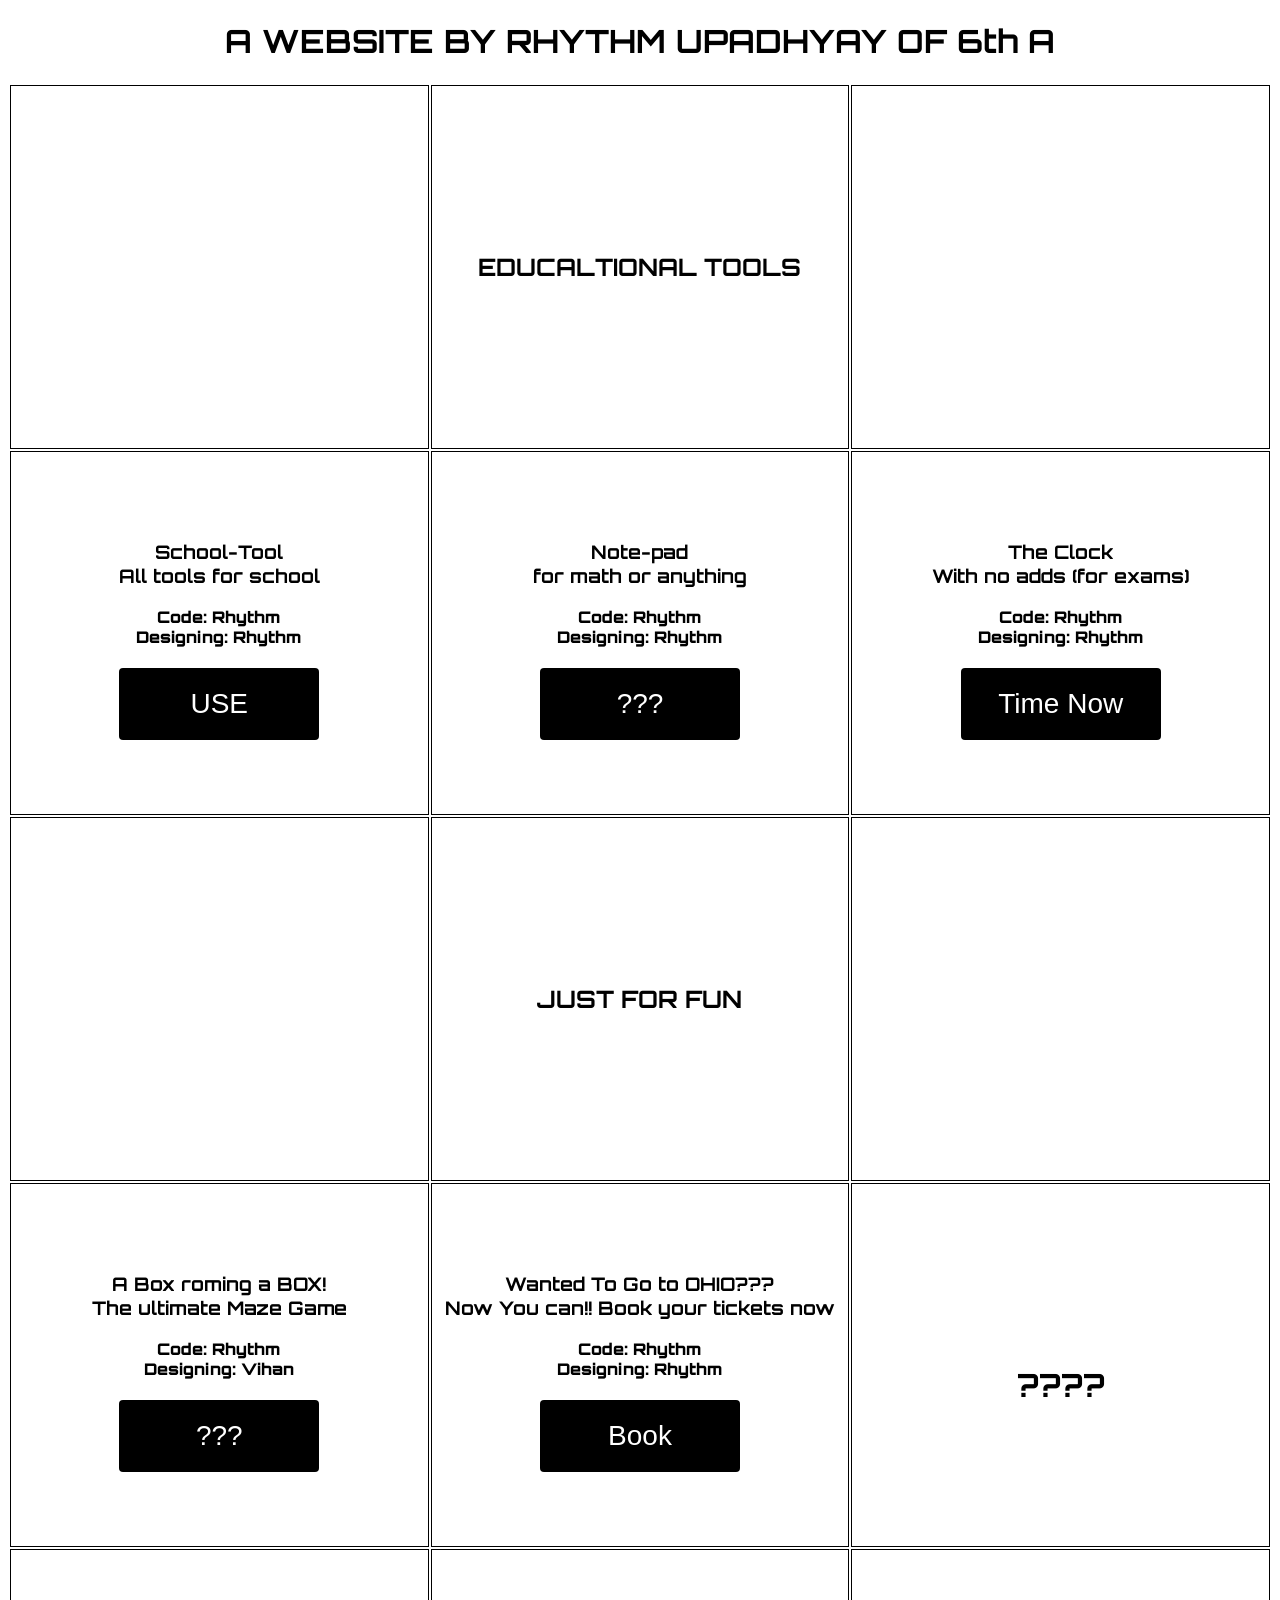
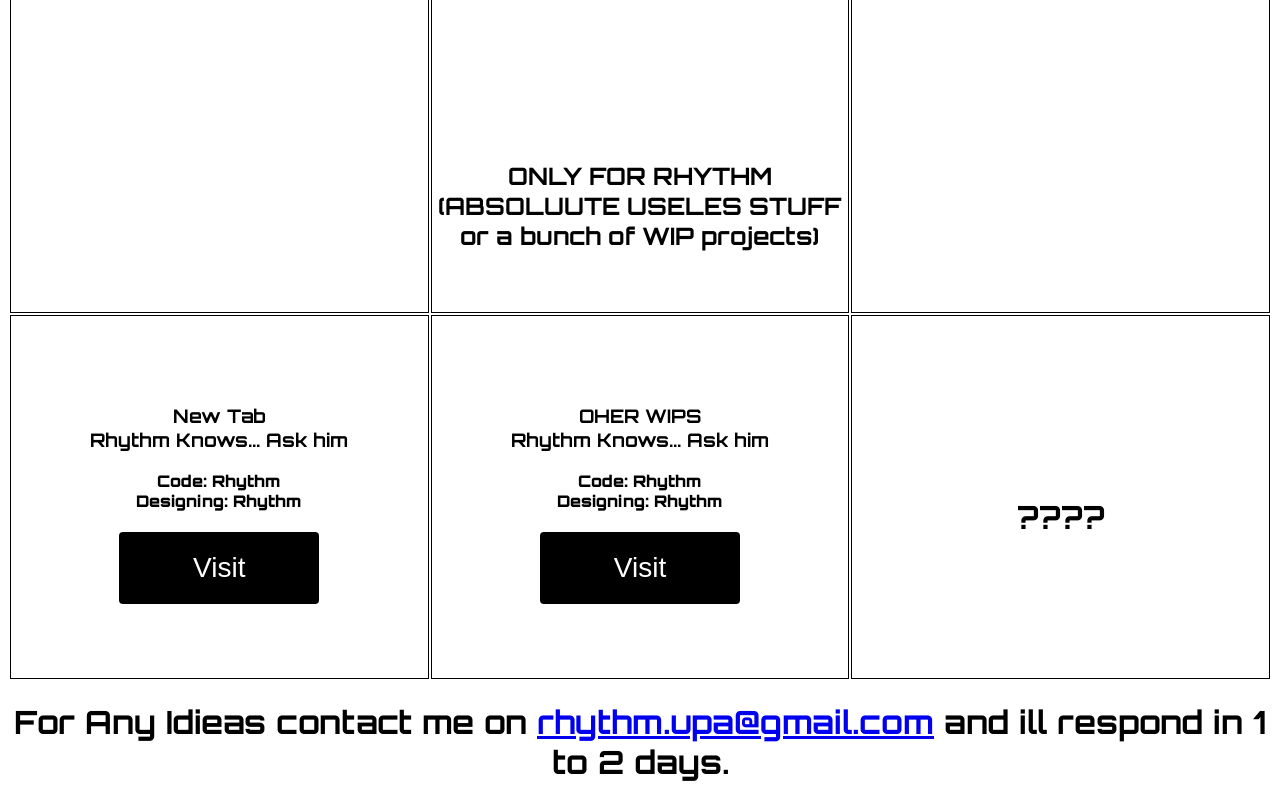
<file: index.html>
<!DOCTYPE html>
<html lang="en">
<head>
    <meta charset="UTF-8">
    <meta name="viewport" content="width=device-width, initial-scale=1.0">

    <meta name="google-site-verification" content="kYAKOewuhaWQxBV4lCN_nLcldmap2NwXMr99h-Veh1A" />
    
    <script>
        window.location.href = "./SiteMap/index.html"
    </script>
    
</head>
    <body>
        
        <a herf="./SiteMap/index.html">Click To Redirect</a>
        
    </body>
</html>
</file>
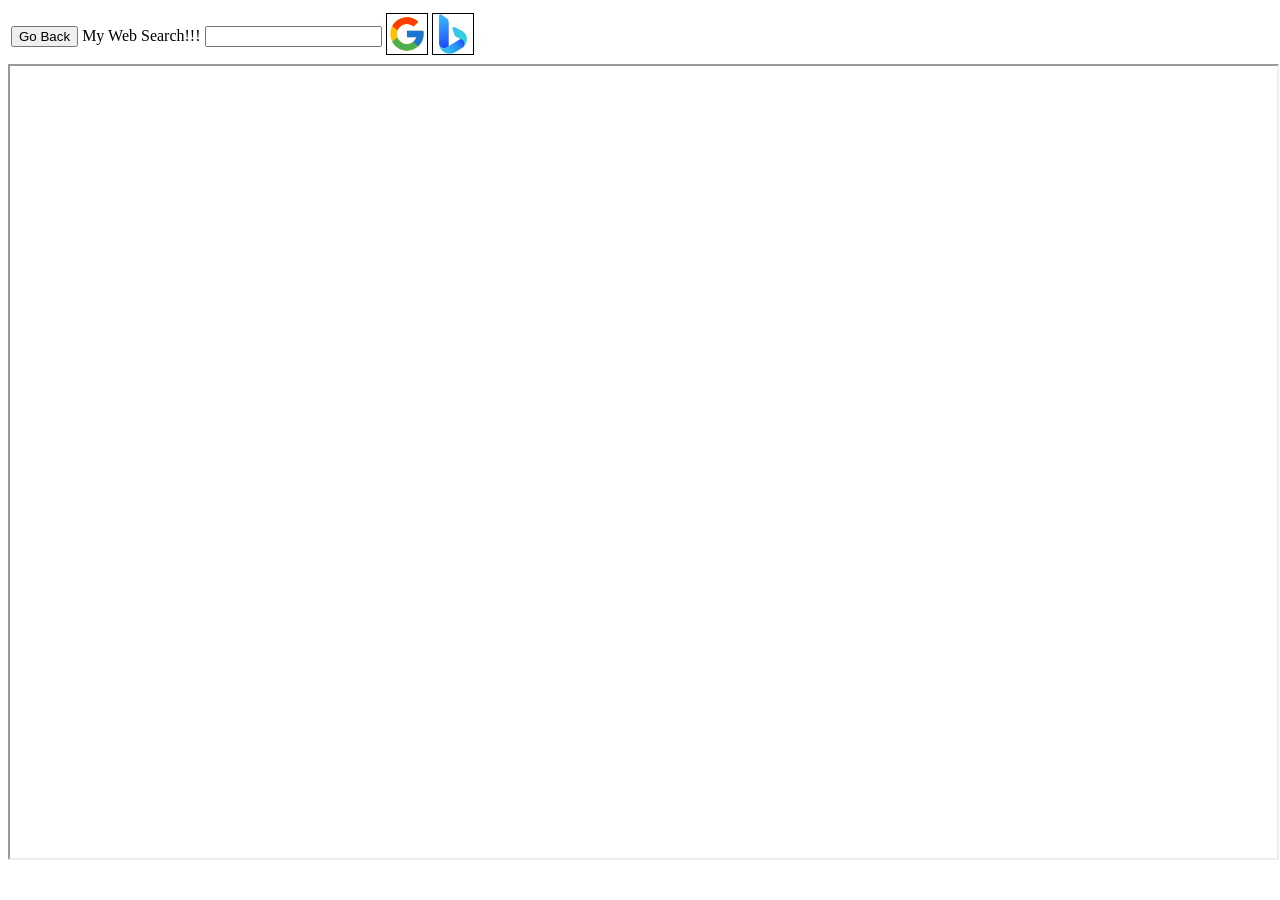
<file: NewTab/index.html>
<!DOCTYPE html>
<html lang="en">
<head>
    <meta charset="UTF-8">
    <meta name="viewport" content="width=device-width, initial-scale=1.0">
    <link rel="stylesheet" href="./CodeAssets/styles-search.css">
    <link rel="icon" href="./Assets/NewTabFav.svg">
    <title>Search</title>
</head>
<body>
    <table>
        <tr id="row">
            <td><a href="./index.html"><button>Go Back</button></a></td>
            <td><p>My Web Search!!!</p></td>
            <td><input id="search" type="text" onkeydown="if(event.key === 'Enter') pressed()"></td>
            <td><img src="./Assets/Google.svg" onclick="googleSearch()"></td>
            <td><img src="./Assets/Bing.svg" onclick="bingSearch()"></td>
        </tr>
    </table>
    <iframe id="term" src=""></iframe>
    <script src="./CodeAssets/script-search.js"></script>
</body>
</html>
</file>
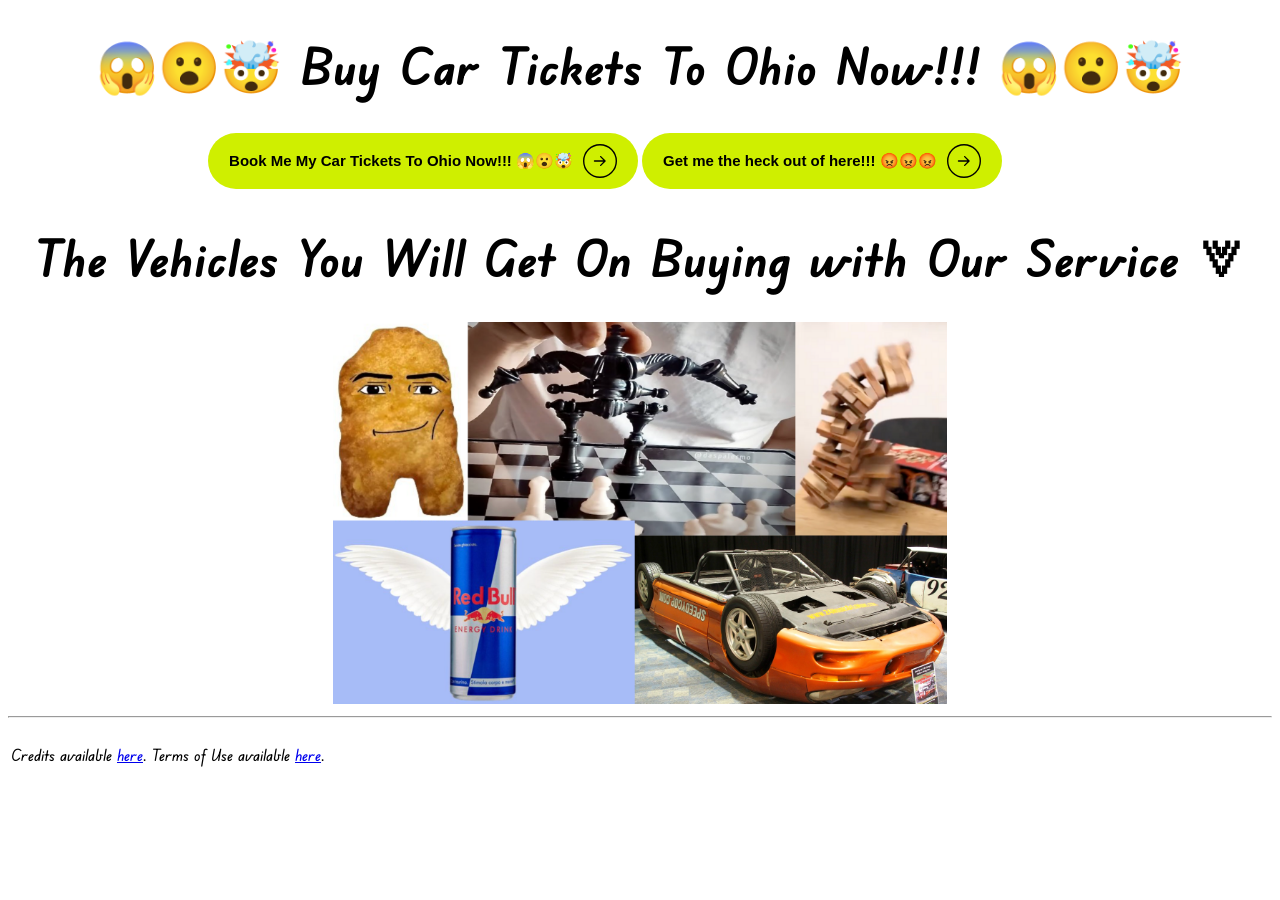
<file: OHIO/index.html>
<!DOCTYPE html>
<html lang="en">
<head>
    <meta charset="UTF-8">
    <meta name="viewport" content="width=device-width, initial-scale=1.0">
    <title>😱😮🤯 Buy Car Tickets To Ohio Now!!! 😱😮🤯</title>
    <style>
    @import url('https://fonts.googleapis.com/css2?family=Edu+VIC+WA+NT+Beginner:wght@500&display=swap');

    .button {
  cursor: pointer;
  font-weight: 700;
  font-family: Helvetica,"sans-serif";
  transition: all .2s;
  padding: 10px 20px;
  border-radius: 100px;
  background: #cfef00;
  border: 1px solid transparent;
  display: flex;  .button {
    padding: 10px 20px;
    border-radius: 100px;
    background: #cfef00;
    border: 1px solid transparent;
    display: flex;
    align-items: center;
    font-size: 15px;
  }
  
  .button:hover {
    background: #c4e201;
  }
  
  .button > svg {
    width: 34px;
    margin-left: 10px;
    transition: transform 0.3s ease-in-out;
  }
  
  .button:hover svg {
    transform: translateX(5px);
  }
  
  .button:active {
    transform: scale(0.95);
  }
  
  .not {
    position: relative;
    display: flex;
    align-items: center;
    justify-content: center;
    gap: 5px;
    padding: 15px 20px;
    background-color: #212121;
    border: none;
    font: inherit;
    color: #e8e8e8;
    font-size: 20px;
    font-weight: 600;
    border-radius: 50px;
    cursor: not-allowed;
  }
  align-items: center;
  font-size: 15px;
    }

    .button:hover {
  background: #c4e201;
    }

    .button > svg {
  width: 34px;
  margin-left: 10px;
  transition: transform .3s ease-in-out;
    }

    .button:hover svg {
        transform: translateX(5px);
    }

    .button:active {
  transform: scale(0.95);
    }

    .not {
  position: relative;
  display: flex;
  align-items: center;
  justify-content: center;
  gap: 5px;
  padding: 15px 20px;
  background-color: #212121;
  border: none;
  font: inherit;
  color: #e8e8e8;
  font-size: 20px;
  font-weight: 600;
  border-radius: 50px;
  cursor: not-allowed;
  overflow: hidden;
  transition: all 0.3s ease cubic-bezier(0.23, 1, 0.320, 1);
    }

    .not span {
  position: relative;
  z-index: 2;
  display: flex;
  align-items: center;
    }

    .not::before {
  position: absolute;
  content: '';
  width: 100%;
  height: 100%;
  translate: 0 105%;
  background-color: #F53844;
  transition: all 0.3s cubic-bezier(0.23, 1, 0.320, 1);
    }

    .not svg {
  width: 32px;
  height: 32px;
  fill: #F53844;
  transition: all 0.3s cubic-bezier(0.23, 1, 0.320, 1);
    }

    .not:hover {
  animation: shake 0.2s linear 1;
    }

    .not:hover::before {
  translate: 0 0;
    }

    .not:hover svg {
  fill: #e8e8e8;
    }

    @keyframes shake {
  0% {
    rotate: 0deg;
  }

  33% {
    rotate: 10deg;
  }

  66% {
    rotate: -10deg;
  }

  100% {
    rotate: 10deg;
  }
    }

    h1 {
        text-align: center;
        font-size: 50px;
    }

    td {
        width: 50vw;
    }

    body{
        font-family: "Edu VIC WA NT Beginner", cursive;
        font-optical-sizing: auto;
        font-weight: 500;
        font-style: normal;
    }

    img {
        width: 48vw;
    }


    </style>
</head>
<body>
    <h1>😱😮🤯 Buy Car Tickets To Ohio Now!!! 😱😮🤯</h1>
    <table>
        <tr>
            <td>
                <button class="button" style="float: right;" onclick="window.location.href = './terms.html';"><span>Book Me My Car Tickets To Ohio Now!!! 😱😮🤯</span><svg width="34" height="34" viewBox="0 0 74 74" fill="none" xmlns="http://www.w3.org/2000/svg"><circle cx="37" cy="37" r="35.5" stroke="black" stroke-width="3"></circle><path d="M25 35.5C24.1716 35.5 23.5 36.1716 23.5 37C23.5 37.8284 24.1716 38.5 25 38.5V35.5ZM49.0607 38.0607C49.6464 37.4749 49.6464 36.5251 49.0607 35.9393L39.5147 26.3934C38.9289 25.8076 37.9792 25.8076 37.3934 26.3934C36.8076 26.9792 36.8076 27.9289 37.3934 28.5147L45.8787 37L37.3934 45.4853C36.8076 46.0711 36.8076 47.0208 37.3934 47.6066C37.9792 48.1924 38.9289 48.1924 39.5147 47.6066L49.0607 38.0607ZM25 38.5L48 38.5V35.5L25 35.5V38.5Z" fill="black"></path></svg></button>
            </td>
            <td id="cell">
                <button class="button" onclick='changecell()'><span>Get me the heck out of here!!! 😡😡😡</span><svg width="34" height="34" viewBox="0 0 74 74" fill="none" xmlns="http://www.w3.org/2000/svg"><circle cx="37" cy="37" r="35.5" stroke="black" stroke-width="3"></circle><path d="M25 35.5C24.1716 35.5 23.5 36.1716 23.5 37C23.5 37.8284 24.1716 38.5 25 38.5V35.5ZM49.0607 38.0607C49.6464 37.4749 49.6464 36.5251 49.0607 35.9393L39.5147 26.3934C38.9289 25.8076 37.9792 25.8076 37.3934 26.3934C36.8076 26.9792 36.8076 27.9289 37.3934 28.5147L45.8787 37L37.3934 45.4853C36.8076 46.0711 36.8076 47.0208 37.3934 47.6066C37.9792 48.1924 38.9289 48.1924 39.5147 47.6066L49.0607 38.0607ZM25 38.5L48 38.5V35.5L25 35.5V38.5Z" fill="black"></path></svg></button>
                
            </td>
        </tr>
    </table>
    <h1>The Vehicles You Will Get On Buying with Our Service ⩔</h1>
    <center><img src="./Assets/colage.png"></center>
    <script>
        function changecell() {
            document.getElementById("cell").innerHTML = '<button class="not"><span>Sorry Not Allowed!!! 😂😆🤣 </span><span><svg xmlns="http://www.w3.org/2000/svg" viewBox="0 0 24 24" stroke-miterlimit="2" stroke-linejoin="round" fill-rule="evenodd" clip-rule="evenodd"><path fill-rule="nonzero" d="m12.002 2.005c5.518 0 9.998 4.48 9.998 9.997 0 5.518-4.48 9.998-9.998 9.998-5.517 0-9.997-4.48-9.997-9.998 0-5.517 4.48-9.997 9.997-9.997zm0 1.5c-4.69 0-8.497 3.807-8.497 8.497s3.807 8.498 8.497 8.498 8.498-3.808 8.498-8.498-3.808-8.497-8.498-8.497zm0 7.425 2.717-2.718c.146-.146.339-.219.531-.219.404 0 .75.325.75.75 0 .193-.073.384-.219.531l-2.717 2.717 2.727 2.728c.147.147.22.339.22.531 0 .427-.349.75-.75.75-.192 0-.384-.073-.53-.219l-2.729-2.728-2.728 2.728c-.146.146-.338.219-.53.219-.401 0-.751-.323-.751-.75 0-.192.073-.384.22-.531l2.728-2.728-2.722-2.722c-.146-.147-.219-.338-.219-.531 0-.425.346-.749.75-.749.192 0 .385.073.531.219z"></path></svg></span></button>';
        }
    </script>

<footer><hr><table><tr><td style="width: auto;"><p>Credits available <a href="./credits.html">here</a>.</p></td><td><p>Terms of Use available <a href="./TOU.html">here</a>.</p></td></tr></table></footer>
</body>
</html>
</file>
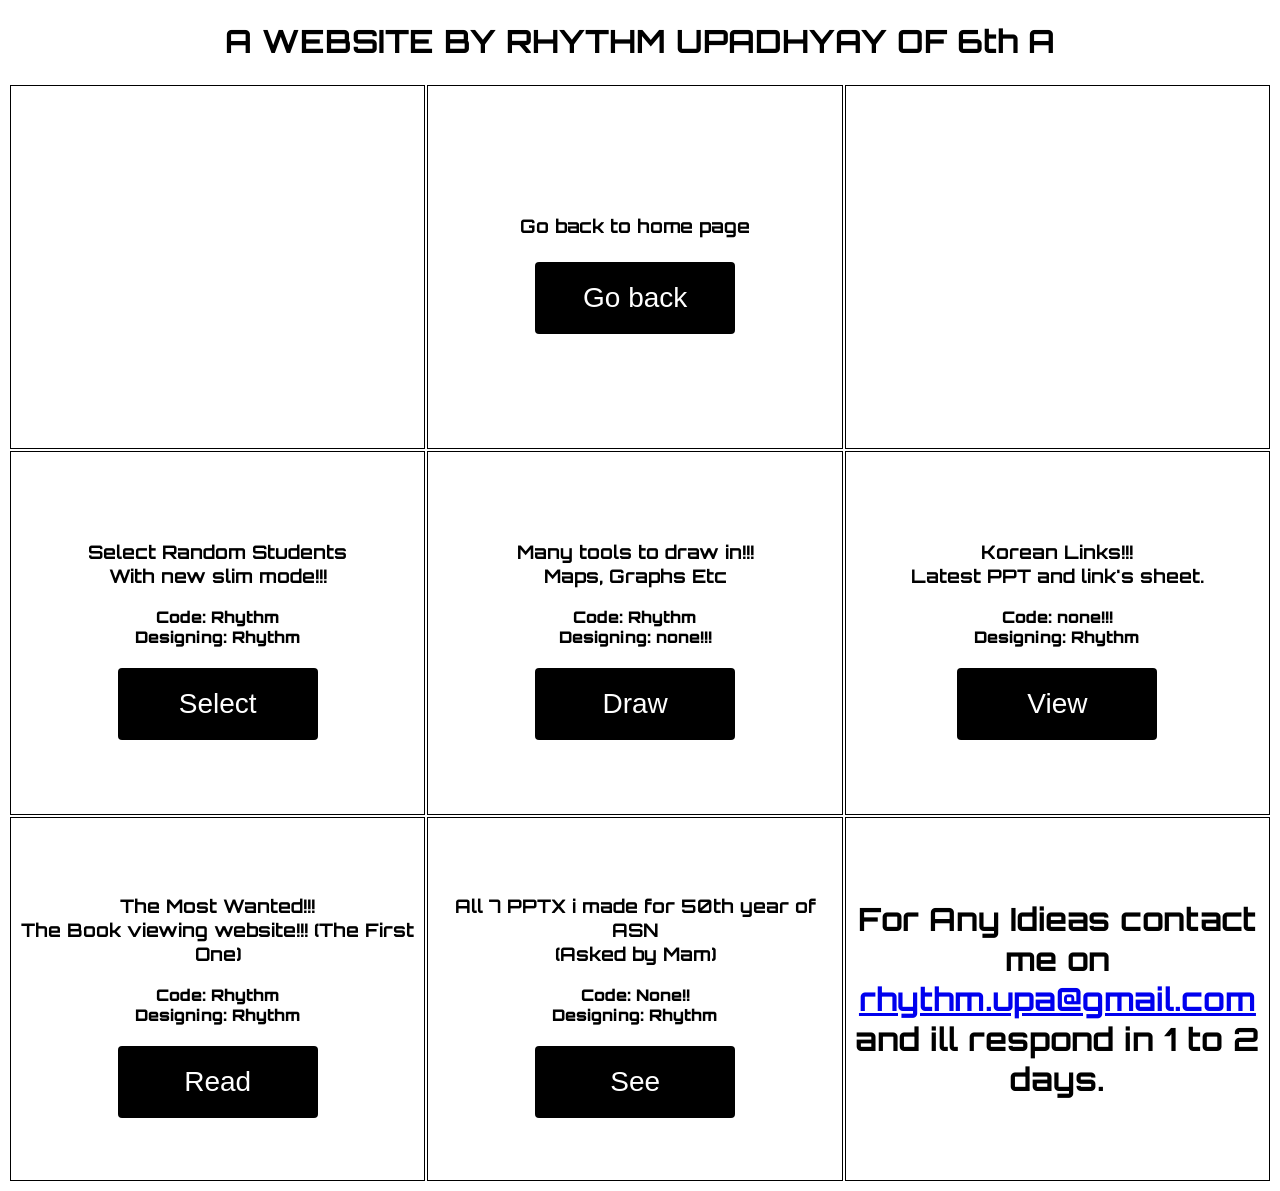
<file: School-Tools/index.html>
<!DOCTYPE html>
<html lang="en">
<head>
    <meta charset="UTF-8">
    <meta name="viewport" content="width=device-width, initial-scale=1.0">
    <title>Rhythm's Home Page</title>
    <link rel="icon" type="image/x-icon" href="./LOGO.jpeg?">
    <link rel="stylesheet" href="./style.css">
    <script src="./script.js"></script>
</head>
<body>
<h1>A WEBSITE BY RHYTHM UPADHYAY OF 6th A</h1>
    <table>
        <tr>
            <td>
            
            </td>
            <td>
                <h3>Go back to home page</h1>
                <button class="button" onclick="link(1)"><span>Go back</span></button>
            </td>
            <td>
            
            </td>
        </tr>
        <tr>
            <td>
                <h3>Select Random Students<br>With new slim mode!!!</h1>
                <p>Code: Rhythm<br>Designing: Rhythm</p>
                <button class="button" onclick="link(2)"><span>Select</span></button>
            </td>
            <td>
                <h3>Many tools to draw in!!! <br> Maps, Graphs Etc</h1>
                <p>Code: Rhythm <br> Designing: none!!!</p>
                <button class="button" onclick="link(3)"><span>Draw</span></button>
            </td>
            <td>
                <h3>Korean Links!!!<br>Latest PPT and link's sheet.</h1>
                <p>Code: none!!! <br> Designing: Rhythm</p>
                <button class="button" onclick="link(4)"><span>View</span></button>
            </td>
        </tr>
        <tr>
            <td>
                <h3>The Most Wanted!!!<br>The Book viewing website!!! (The First One)</h1>
                <p>Code: Rhythm <br> Designing: Rhythm</p>
                <button class="button" onclick="link(5)"><span>Read</span></button>
            </td>
            <td>
                <h3>All 7 PPTX i made for 50th year of ASN<br>(Asked by Mam)</h1>
                <p>Code: None!! <br> Designing: Rhythm</p>
                <button class="button" onclick="link(6)"><span>See</span></button>
            </td>
            <td>
                <h1>For Any Idieas contact me on <a href="mailto:rhythm.upa@gmail.com">rhythm.upa@gmail.com</a> and ill respond in 1 to 2 days.</h1>
            </td>
        </tr>
    </table>
</body>
</html>
</file>
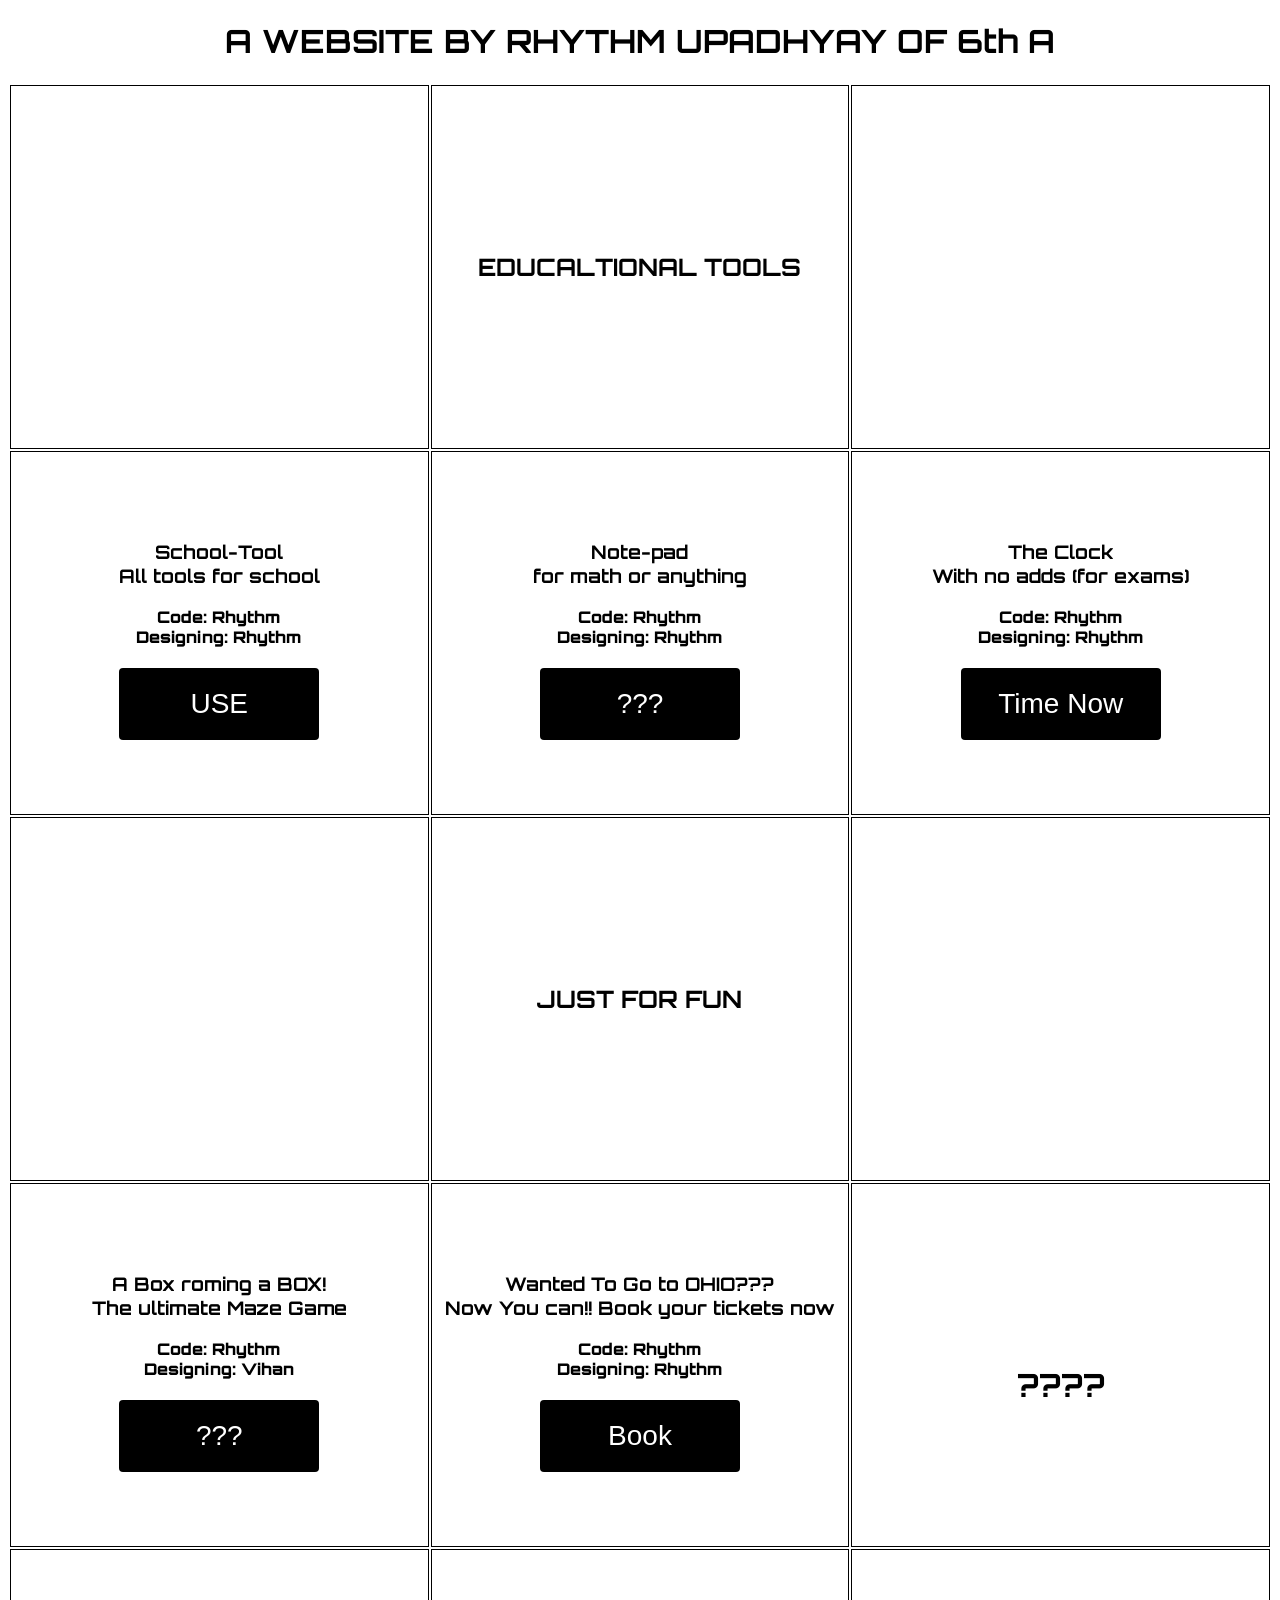
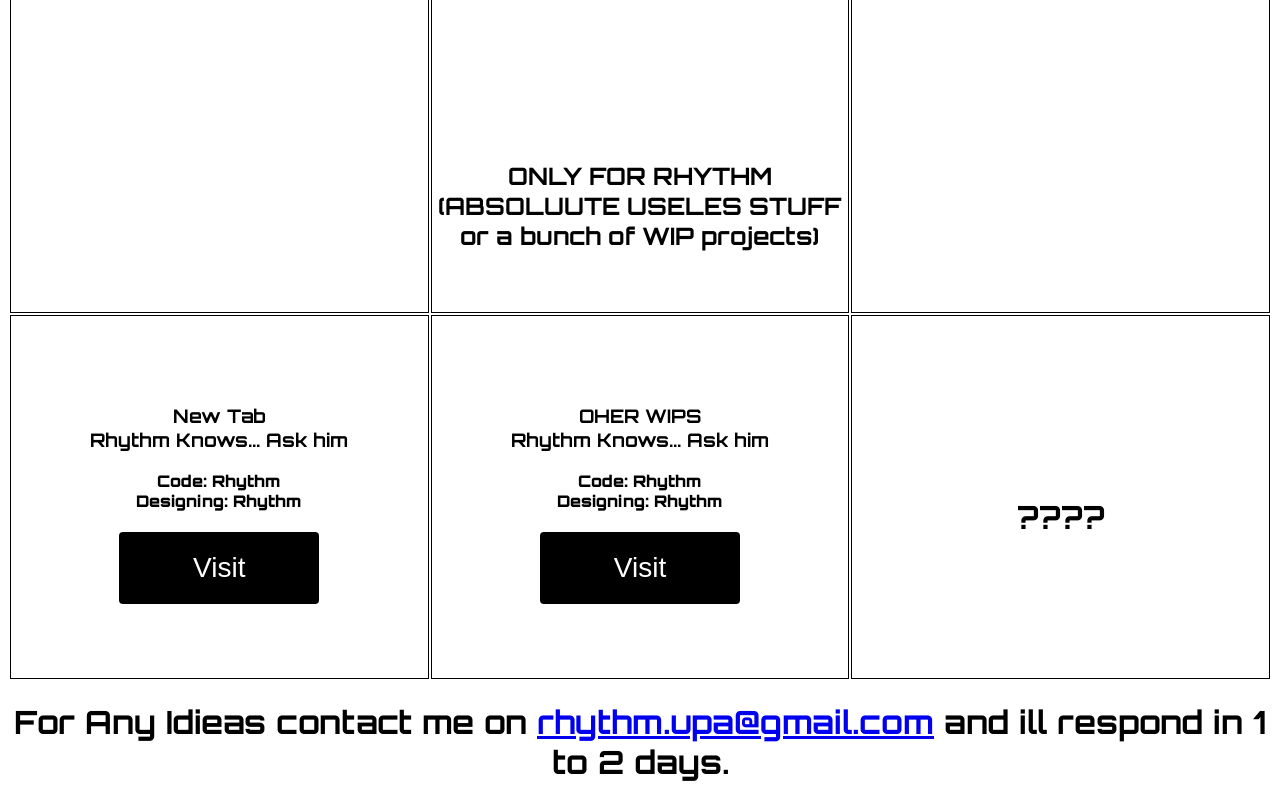
<file: SiteMap/index.html>
<!DOCTYPE html>
<html lang="en">
<head>
    <meta charset="UTF-8">
    <meta name="viewport" content="width=device-width, initial-scale=1.0">
    <title>Rhythm's Home Page</title>
    <link rel="icon" type="image/x-icon" href="./LOGO.jpeg?">
    <link rel="stylesheet" href="./style.css">
    <script src="./script.js"></script>
</head>
<body>
<h1>A WEBSITE BY RHYTHM UPADHYAY OF 6th A</h1>
    <table>
        <tr><td></td><td><h2>EDUCALTIONAL TOOLS</h2></td><td></td></tr>
        <tr>
            <td>
                <h3>School-Tool<br>All tools for school</h1>
                <p>Code: Rhythm <br> Designing: Rhythm</p>
                <button class="button" onclick="link(1)"><span>USE</span></button>
            </td>
            <td>
                <h3>Note-pad<br>for math or anything</h1>
                <p>Code: Rhythm <br> Designing: Rhythm</p>
                <button class="button" onclick="link(2)"><span>???</span></button>
            </td>
            <td>
                <h3>The Clock<br>With no adds (for exams)</h1>
                <p>Code: Rhythm <br> Designing: Rhythm</p>
                <button class="button" onclick="link(3)"><span>Time Now</span></button>
            </td>
        </tr>
        <tr><td></td><td><h2>JUST FOR FUN</h2></td><td></td></tr>
        <tr>
            <td>
                <h3>A Box roming a BOX!<br>The ultimate Maze Game</h1>
                <p>Code: Rhythm <br> Designing: Vihan</p>
                <button class="button" onclick="link(4)"><span>???</span></button>
            </td>
            <td>
                <h3>Wanted To Go to OHIO??? <br>Now You can!! Book your tickets now</h1>
                <p>Code: Rhythm <br> Designing: Rhythm</p>
                <button class="button" onclick="link(5)"><span>Book</span></button>
            </td>
            <td>
                <br><br><h1>????</h1>
            </td>
        </tr>
        <tr><td></td><td><h2><br><br><br><br><br>ONLY FOR RHYTHM (ABSOLUUTE USELES STUFF or a bunch of WIP projects)</h2></td><td></td></tr>
        <tr>
            <td>
                <h3>New Tab<br>Rhythm Knows... Ask him</h1>
                <p>Code: Rhythm <br> Designing: Rhythm</p>
                <button class="button" onclick="link(7)"><span>Visit</span></button>
            </td>
            <td>
                <h3>OHER WIPS<br>Rhythm Knows... Ask him</h1>
                <p>Code: Rhythm <br> Designing: Rhythm</p>
                <button class="button" onclick="link(8)"><span>Visit</span></button>
            </td>
            <td>
                <br><br><h1>????</h1>
            </td>
        </tr> 
    </table>
    <h1>For Any Idieas contact me on <a href="mailto:rhythm.upa@gmail.com">rhythm.upa@gmail.com</a> and ill respond in 1 to 2 days.</h1>
</body>
</html>
</file>
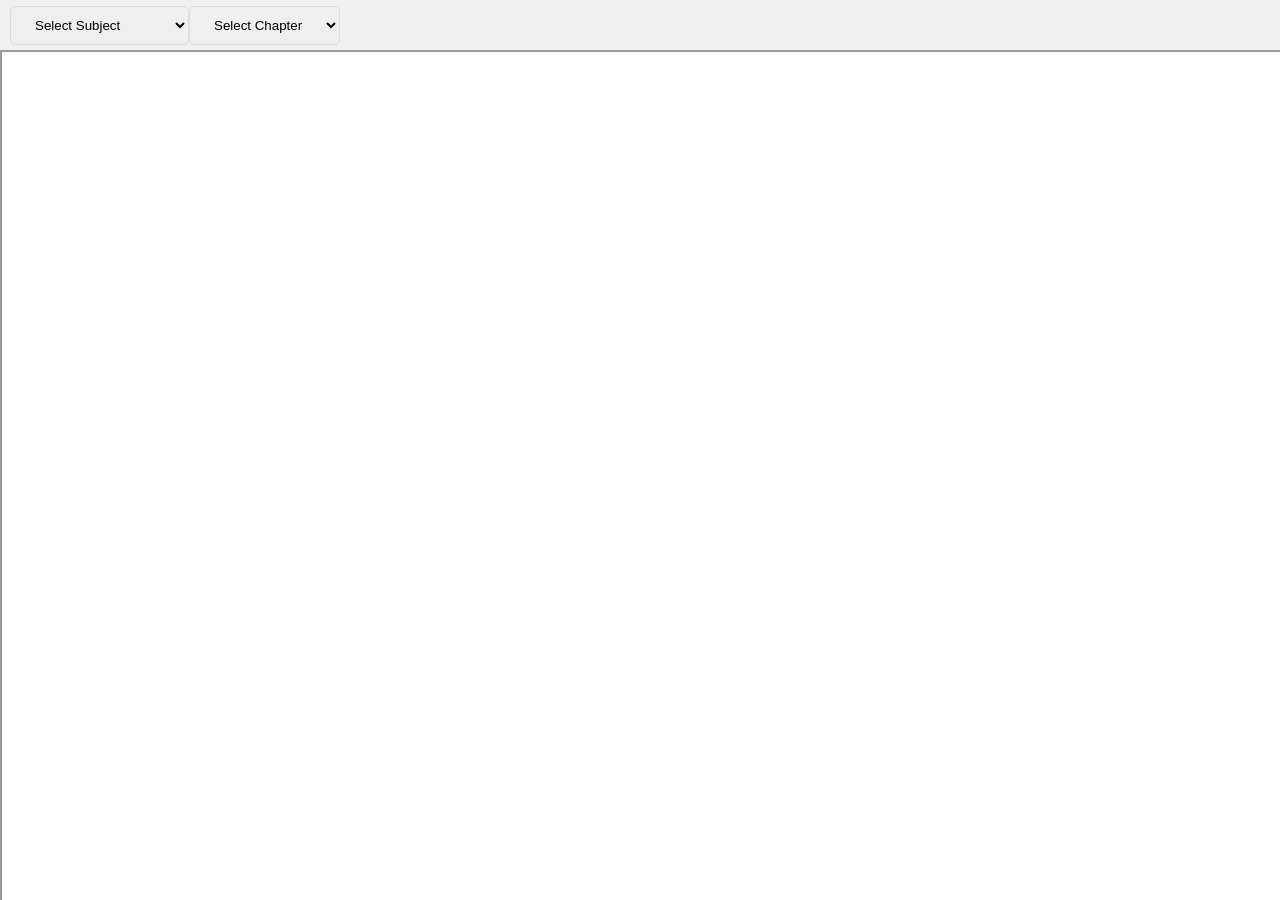
<file: School-Tools/books-selector/index.html>
<!DOCTYPE html>
<html lang="en">
<head>
  <meta charset="UTF-8">
  <meta name="viewport" content="width=device-width, initial-scale=1.0">
  <title>Class Six Book Selector</title>
  <link rel="icon" type="image/png" href="ICON.jpeg">
  <link rel = "stylesheet" type="text/css" href = "style.css" />
</head>
<body>
  <div class="header" width="100%" height="3%">
    <div class="select-container">
      <select id="subjectDropdown" onchange="populateChapters()">
        <option value="">Select Subject</option>
        <option value="A-pact-with-the-sun">A Pact with the Sun</option>
        <option value="Civics">Civics</option>
        <option value="Geography">Geography</option>
        <option value="History">History</option>
        <option value="Math">Math</option>
        <option value="Ruchika">Ruchika</option>
        <option value="Science">Science</option>
        <option value="Vasnt">Vasnt</option>
      </select>
      <select id="chapterDropdown">
        <option value="">Select Chapter</option>
      </select>
    </div>
    <div class="creator-text"></div>
  </div>
  <div class="container">
    <div id="pdf-container" class="pdf-container">
      <iframe id="pdfViewer" src="" width="100%" height="100%"></iframe>
    </div>
  </div>
  <script src="script.js"></script>
</body>
</html>
</file>
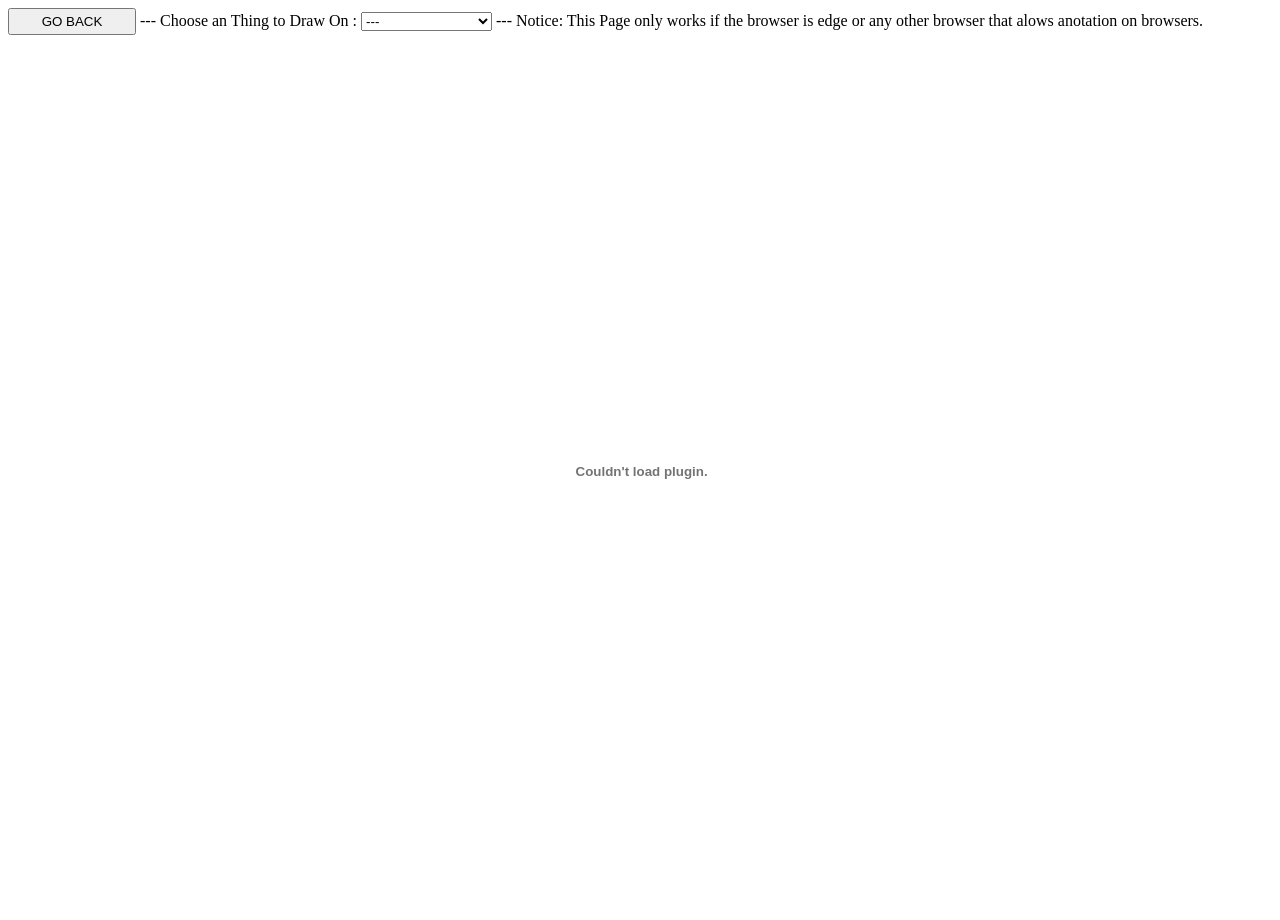
<file: School-Tools/Drawing-tools/index.html>
<!DOCTYPE html>
<html lang="en">
<head>
    <meta charset="UTF-8">
    <meta name="viewport" content="width=device-width, initial-scale=1.0">
    <title>Drawing Tools</title>
    <script src="./script.js"></script>
</head>
<body>

  <button onclick="window.location.href = './'" style="height:3vh; width:10vw;">GO BACK</button>  --- 
    <label for="options">Choose an Thing to Draw On :</label>
    <select id="options" name="options" onchange="ChangeDraw(this.value)"> 
      <option value="0">---</option>
      <option value="1">Graph Paper</option>
      <option value="2">India Phisical Map</option>
      <option value="3">World Map</option>
    </select> --- 
    Notice: This Page only works if the browser is edge or any other browser that alows anotation on browsers.<br>
    <embed src="./pdfs/Info.pdf" id="draw" style="height: 97vh; width: 99vw;" />
    

</body>
</html>
</file>
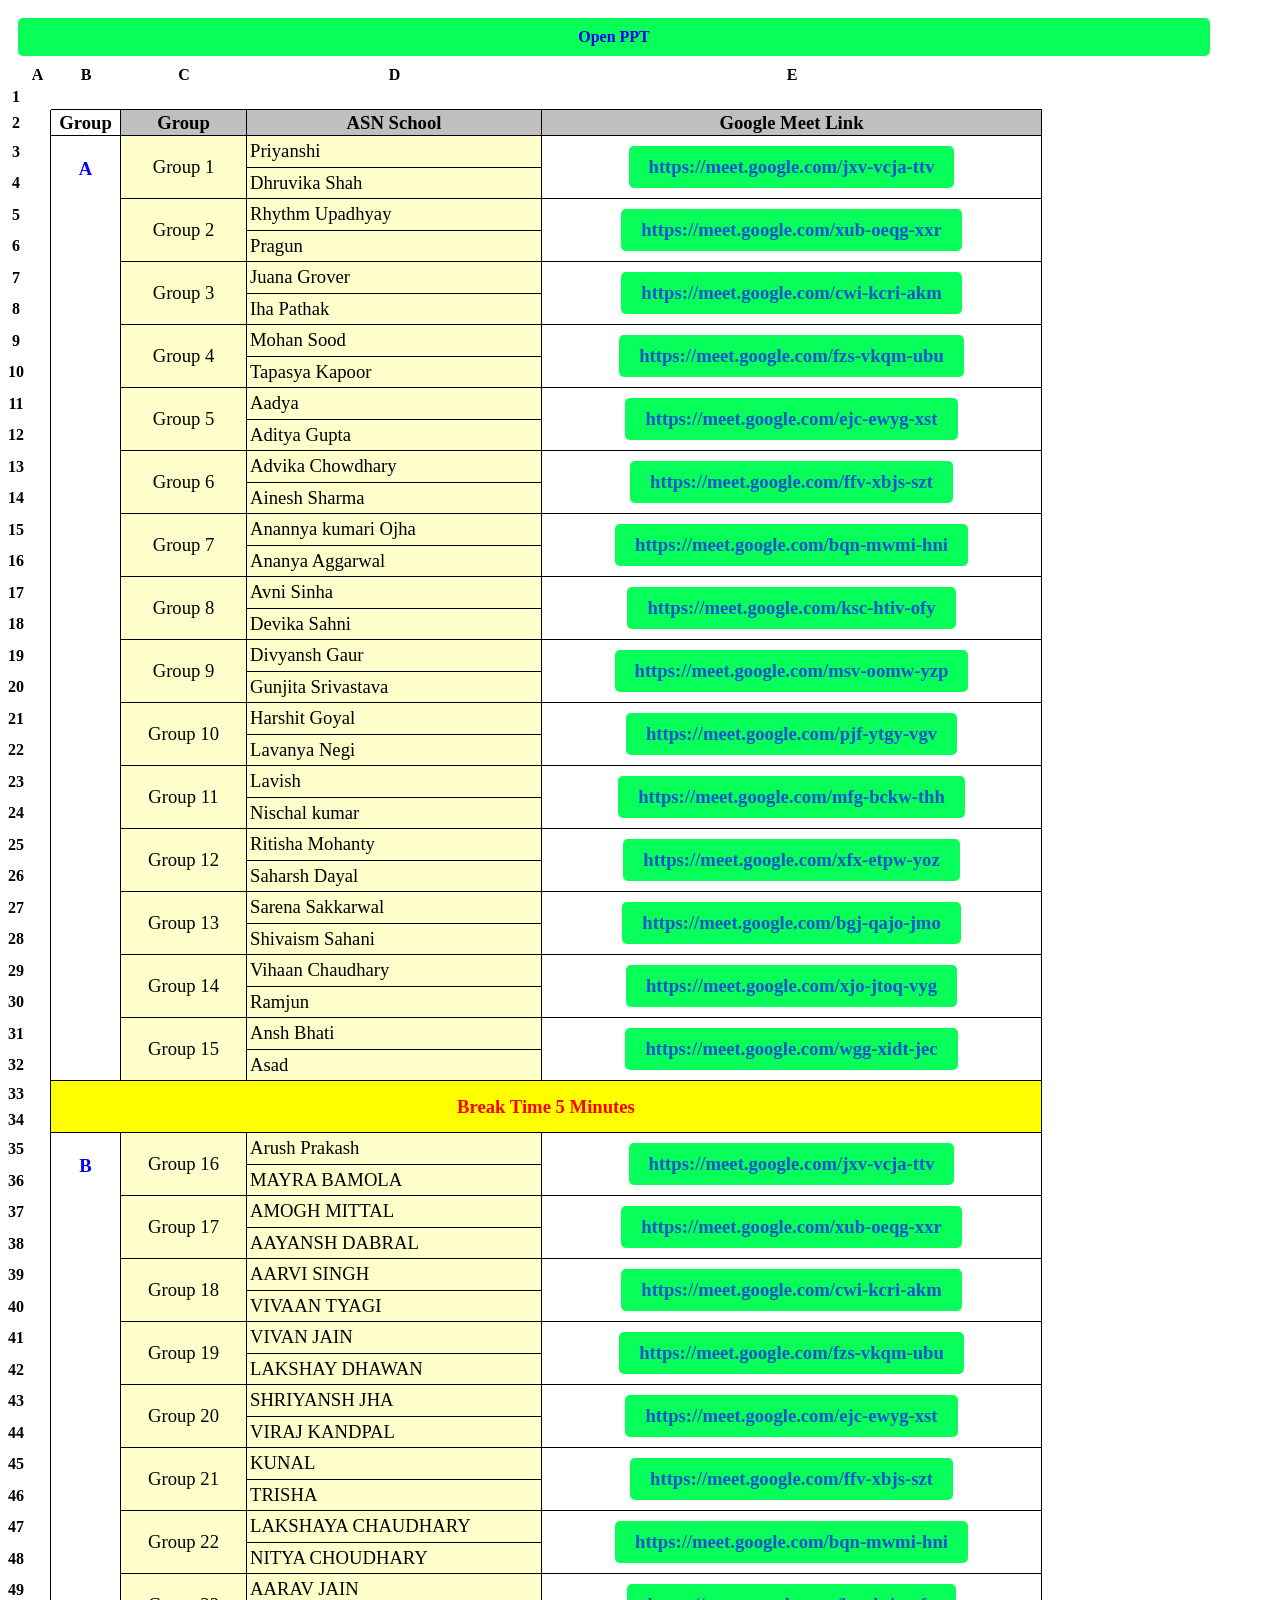
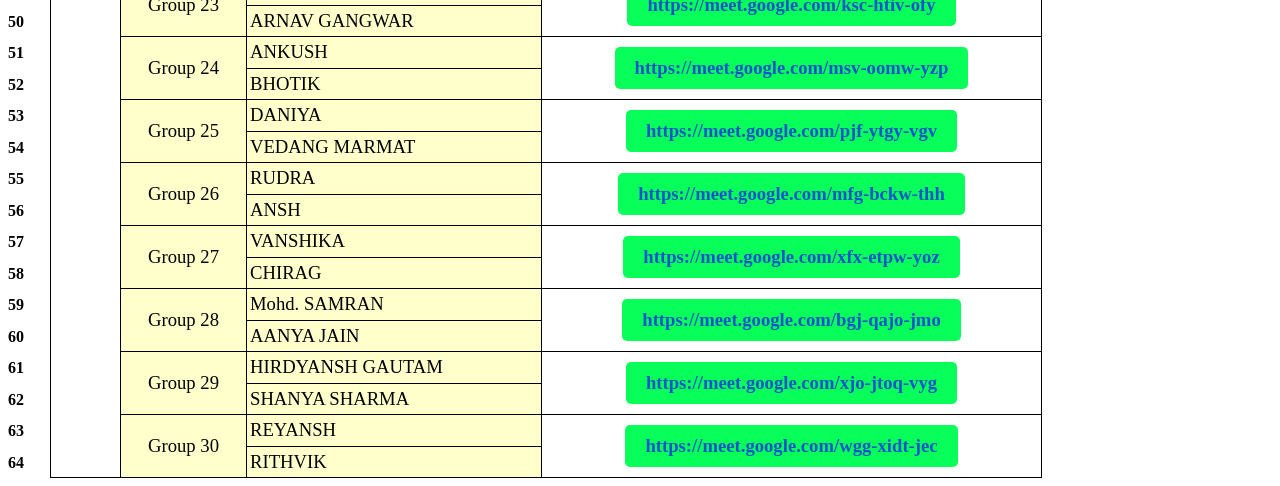
<file: School-Tools/Insane-Code-Korean-Links/index.html>
<!DOCTYPE html>
<html lang="en">
<head>
    <meta charset="UTF-8">
    <meta name="viewport" content="width=device-width, initial-scale=1.0">
    <title>Gmeet LINKS</title>
</head>
<body>
    <a id="a" href="./ND.html" target="_blank" style="width: 90vw;">Open PPT</a>
    
<meta http-equiv="Content-Type" content="text/html; charset=utf-8">
<style type="text/css">.ritz .waffle a { color: inherit; }.ritz .waffle .s13{border-right:1px SOLID #000000;background-color:#ffffff;text-align:center;color:#000000;font-family:"Times New Roman";font-size:11pt;vertical-align:middle;white-space:normal;overflow:hidden;word-wrap:break-word;direction:ltr;padding:0px 3px 0px 3px;}.ritz .waffle .s3{border-bottom:1px SOLID #000000;background-color:#ffffff;text-align:left;color:#000000;font-family:"Times New Roman";font-size:11pt;vertical-align:middle;white-space:normal;overflow:hidden;word-wrap:break-word;direction:ltr;padding:0px 3px 0px 3px;}.ritz .waffle .s6{border-bottom:1px SOLID #000000;border-right:1px SOLID #000000;background-color:#bfbfbf;text-align:center;font-weight:bold;color:#000000;font-family:"Times New Roman";font-size:14pt;vertical-align:middle;white-space:nowrap;direction:ltr;padding:0px 3px 0px 3px;}.ritz .waffle .s12{border-bottom:1px SOLID #000000;border-right:1px SOLID #000000;background-color:#ffffff;text-align:center;color:#000000;font-family:"Times New Roman";font-size:14pt;vertical-align:middle;white-space:normal;overflow:hidden;word-wrap:break-word;direction:ltr;padding:0px 3px 0px 3px;}.ritz .waffle .s0{background-color:#ffffff;text-align:center;color:#000000;font-family:"Times New Roman";font-size:11pt;vertical-align:middle;white-space:nowrap;direction:ltr;padding:0px 3px 0px 3px;}.ritz .waffle .s10{border-bottom:1px SOLID #000000;border-right:1px SOLID #000000;background-color:#ffffcc;text-align:center;color:#000000;font-family:"Times New Roman";font-size:14pt;vertical-align:middle;white-space:nowrap;direction:ltr;padding:0px 3px 0px 3px;}.ritz .waffle .s11{border-bottom:1px SOLID #000000;border-right:1px SOLID #000000;background-color:#ffffcc;text-align:left;color:#000000;font-family:"Times New Roman";font-size:14pt;vertical-align:middle;white-space:normal;overflow:hidden;word-wrap:break-word;direction:ltr;padding:0px 3px 0px 3px;}.ritz .waffle .s14{border-bottom:1px SOLID #000000;border-right:1px SOLID #000000;background-color:#ffffcc;text-align:center;color:#000000;font-family:"Times New Roman";font-size:14pt;vertical-align:middle;white-space:normal;overflow:hidden;word-wrap:break-word;direction:ltr;padding:0px 3px 0px 3px;}.ritz .waffle .s8{border-right:1px SOLID #000000;background-color:#ffffff;text-align:center;color:#000000;font-family:"Times New Roman";font-size:11pt;vertical-align:middle;white-space:nowrap;direction:ltr;padding:0px 3px 0px 3px;}.ritz .waffle .s1{border-bottom:1px SOLID #000000;background-color:#ffffff;text-align:center;font-weight:bold;color:#000000;font-family:"Times New Roman";font-size:16pt;vertical-align:middle;white-space:nowrap;direction:ltr;padding:0px 3px 0px 3px;}.ritz .waffle .s2{border-bottom:1px SOLID #000000;background-color:#ffffff;text-align:center;color:#000000;font-family:"Times New Roman";font-size:11pt;vertical-align:middle;white-space:nowrap;direction:ltr;padding:0px 3px 0px 3px;}.ritz .waffle .s9{border-bottom:1px SOLID #000000;border-right:1px SOLID #000000;background-color:#ffffff;text-align:center;font-weight:bold;color:#0000ff;font-family:"Times New Roman";font-size:14pt;vertical-align:top;white-space:normal;overflow:hidden;word-wrap:break-word;direction:ltr;padding:0px 3px 0px 3px;}.ritz .waffle .s15{border-bottom:1px SOLID #000000;border-right:1px SOLID #000000;background-color:#ffff00;text-align:center;font-weight:bold;color:#ff0000;font-family:"Times New Roman";font-size:14pt;vertical-align:middle;white-space:nowrap;direction:ltr;padding:0px 3px 0px 3px;}.ritz .waffle .s4{border-right:1px SOLID #000000;background-color:#ffffff;text-align:center;color:#000000;font-family:"Times New Roman";font-size:16pt;vertical-align:middle;white-space:nowrap;direction:ltr;padding:0px 3px 0px 3px;}.ritz .waffle .s5{border-bottom:1px SOLID #000000;border-right:1px SOLID #000000;background-color:#ffffff;text-align:center;font-weight:bold;color:#000000;font-family:"Times New Roman";font-size:14pt;vertical-align:middle;white-space:nowrap;direction:ltr;padding:0px 3px 0px 3px;}.ritz .waffle .s7{border-bottom:1px SOLID #000000;border-right:1px SOLID #000000;background-color:#bfbfbf;text-align:center;font-weight:bold;color:#000000;font-family:"Times New Roman";font-size:14pt;vertical-align:middle;white-space:normal;overflow:hidden;word-wrap:break-word;direction:ltr;padding:0px 3px 0px 3px;}

a {
            display: inline-block;
            padding: 10px 20px;
            background-color: #08ff5a;
            text-decoration: none; /* This removes the underline */
            border-radius: 5px;
            font-weight: bold;
            text-align: center;
            transition: background-color 0.3s ease, color 0.3s ease;
            margin: 10px;
        }
        a:hover {
            background-color: #8df2af;
        }
        a:active {
            background-color: #004085;
        }
        a:focus {
            outline: none;
            box-shadow: 0 0 0 3px rgba(0, 123, 255, 0.5);
        }
</style>
<div class="ritz grid-container" dir="ltr">
   <table class="waffle no-grid" cellspacing="0" cellpadding="0">
      <thead>
         <tr>
            <th class="row-header freezebar-origin-ltr"></th>
            <th id="1875690340C0" style="width:27px;" class="column-headers-background">A</th>
            <th id="1875690340C1" style="width:70px;" class="column-headers-background">B</th>
            <th id="1875690340C2" style="width:126px;" class="column-headers-background">C</th>
            <th id="1875690340C3" style="width:295px;" class="column-headers-background">D</th>
            <th id="1875690340C4" style="width:500px;" class="column-headers-background">E</th>
         </tr>
      </thead>
      <tbody>
         <tr style="height: 26px">
            <th id="1875690340R0" style="height: 26px;" class="row-headers-background">
               <div class="row-header-wrapper" style="line-height: 26px">1</div>
            </th>
            <td class="s0"></td>
            <td class="s1"></td>
            <td class="s2"></td>
            <td class="s3"></td>
            <td class="s2"></td>
         </tr>
         <tr style="height: 26px">
            <th id="1875690340R1" style="height: 26px;" class="row-headers-background">
               <div class="row-header-wrapper" style="line-height: 26px">2</div>
            </th>
            <td class="s4"></td>
            <td class="s5">Group</td>
            <td class="s6">Group</td>
            <td class="s7" dir="ltr">ASN School</td>
            <td class="s7">Google Meet Link</td>
         </tr>
         <tr style="height: 26px">
            <th id="1875690340R2" style="height: 26px;" class="row-headers-background">
               <div class="row-header-wrapper" style="line-height: 26px">3</div>
            </th>
            <td class="s8"></td>
            <td class="s9" rowspan="30"> <br><span style="font-family:&quot;Times New Roman&quot;;font-weight:bold;color:#0000ff;">A</span></td>
            <td class="s10" rowspan="2">Group 1</td>
            <td class="s11">Priyanshi</td>
            <td class="s12" dir="ltr" rowspan="2"><span style="text-decoration:underline;text-decoration-skip-ink:none;-webkit-text-decoration-skip:none;color:#1155cc;"><a target="_blank" href="https://meet.google.com/jxv-vcja-ttv">https://meet.google.com/jxv-vcja-ttv</a></span> </td>
         </tr>
         <tr style="height: 26px">
            <th id="1875690340R3" style="height: 26px;" class="row-headers-background">
               <div class="row-header-wrapper" style="line-height: 26px">4</div>
            </th>
            <td class="s8"></td>
            <td class="s11">Dhruvika Shah</td>
         </tr>
         <tr style="height: 26px">
            <th id="1875690340R4" style="height: 26px;" class="row-headers-background">
               <div class="row-header-wrapper" style="line-height: 26px">5</div>
            </th>
            <td class="s8"></td>
            <td class="s10" rowspan="2">Group 2</td>
            <td class="s11">Rhythm Upadhyay</td>
            <td class="s12" dir="ltr" rowspan="2"><span style="text-decoration:underline;text-decoration-skip-ink:none;-webkit-text-decoration-skip:none;color:#1155cc;"><a target="_blank" href="https://meet.google.com/xub-oeqg-xxr">https://meet.google.com/xub-oeqg-xxr</a></span> </td>
         </tr>
         <tr style="height: 26px">
            <th id="1875690340R5" style="height: 26px;" class="row-headers-background">
               <div class="row-header-wrapper" style="line-height: 26px">6</div>
            </th>
            <td class="s13"></td>
            <td class="s11">Pragun</td>
         </tr>
         <tr style="height: 26px">
            <th id="1875690340R6" style="height: 26px;" class="row-headers-background">
               <div class="row-header-wrapper" style="line-height: 26px">7</div>
            </th>
            <td class="s13"></td>
            <td class="s14" rowspan="2">Group 3</td>
            <td class="s11">Juana Grover</td>
            <td class="s12" dir="ltr" rowspan="2"><span style="text-decoration:underline;text-decoration-skip-ink:none;-webkit-text-decoration-skip:none;color:#1155cc;"><a target="_blank" href="https://meet.google.com/cwi-kcri-akm">https://meet.google.com/cwi-kcri-akm</a></span> </td>
         </tr>
         <tr style="height: 26px">
            <th id="1875690340R7" style="height: 26px;" class="row-headers-background">
               <div class="row-header-wrapper" style="line-height: 26px">8</div>
            </th>
            <td class="s13"></td>
            <td class="s11">Iha Pathak</td>
         </tr>
         <tr style="height: 26px">
            <th id="1875690340R8" style="height: 26px;" class="row-headers-background">
               <div class="row-header-wrapper" style="line-height: 26px">9</div>
            </th>
            <td class="s13"></td>
            <td class="s14" rowspan="2">Group 4</td>
            <td class="s11">Mohan Sood</td>
            <td class="s12" dir="ltr" rowspan="2"><span style="text-decoration:underline;text-decoration-skip-ink:none;-webkit-text-decoration-skip:none;color:#1155cc;"><a target="_blank" href="https://meet.google.com/fzs-vkqm-ubu">https://meet.google.com/fzs-vkqm-ubu</a></span> </td>
         </tr>
         <tr style="height: 26px">
            <th id="1875690340R9" style="height: 26px;" class="row-headers-background">
               <div class="row-header-wrapper" style="line-height: 26px">10</div>
            </th>
            <td class="s13"></td>
            <td class="s11">Tapasya Kapoor</td>
         </tr>
         <tr style="height: 26px">
            <th id="1875690340R10" style="height: 26px;" class="row-headers-background">
               <div class="row-header-wrapper" style="line-height: 26px">11</div>
            </th>
            <td class="s13"></td>
            <td class="s14" rowspan="2">Group 5</td>
            <td class="s11">Aadya</td>
            <td class="s12" dir="ltr" rowspan="2"><span style="text-decoration:underline;text-decoration-skip-ink:none;-webkit-text-decoration-skip:none;color:#1155cc;"><a target="_blank" href="https://meet.google.com/ejc-ewyg-xst">https://meet.google.com/ejc-ewyg-xst</a></span> </td>
         </tr>
         <tr style="height: 26px">
            <th id="1875690340R11" style="height: 26px;" class="row-headers-background">
               <div class="row-header-wrapper" style="line-height: 26px">12</div>
            </th>
            <td class="s13"></td>
            <td class="s11">Aditya Gupta</td>
         </tr>
         <tr style="height: 26px">
            <th id="1875690340R12" style="height: 26px;" class="row-headers-background">
               <div class="row-header-wrapper" style="line-height: 26px">13</div>
            </th>
            <td class="s13"></td>
            <td class="s14" rowspan="2">Group 6</td>
            <td class="s11">Advika Chowdhary</td>
            <td class="s12" dir="ltr" rowspan="2"><span style="text-decoration:underline;text-decoration-skip-ink:none;-webkit-text-decoration-skip:none;color:#1155cc;"><a target="_blank" href="https://meet.google.com/ffv-xbjs-szt">https://meet.google.com/ffv-xbjs-szt</a></span> </td>
         </tr>
         <tr style="height: 26px">
            <th id="1875690340R13" style="height: 26px;" class="row-headers-background">
               <div class="row-header-wrapper" style="line-height: 26px">14</div>
            </th>
            <td class="s13"></td>
            <td class="s11">Ainesh Sharma</td>
         </tr>
         <tr style="height: 26px">
            <th id="1875690340R14" style="height: 26px;" class="row-headers-background">
               <div class="row-header-wrapper" style="line-height: 26px">15</div>
            </th>
            <td class="s8"></td>
            <td class="s10" rowspan="2">Group 7</td>
            <td class="s11">Anannya kumari Ojha</td>
            <td class="s12" dir="ltr" rowspan="2"><span style="text-decoration:underline;text-decoration-skip-ink:none;-webkit-text-decoration-skip:none;color:#1155cc;"><a target="_blank" href="https://meet.google.com/bqn-mwmi-hni">https://meet.google.com/bqn-mwmi-hni</a></span> </td>
         </tr>
         <tr style="height: 26px">
            <th id="1875690340R15" style="height: 26px;" class="row-headers-background">
               <div class="row-header-wrapper" style="line-height: 26px">16</div>
            </th>
            <td class="s8"></td>
            <td class="s11">Ananya Aggarwal </td>
         </tr>
         <tr style="height: 26px">
            <th id="1875690340R16" style="height: 26px;" class="row-headers-background">
               <div class="row-header-wrapper" style="line-height: 26px">17</div>
            </th>
            <td class="s8"></td>
            <td class="s10" rowspan="2">Group 8</td>
            <td class="s11">Avni Sinha</td>
            <td class="s12" dir="ltr" rowspan="2"><span style="text-decoration:underline;text-decoration-skip-ink:none;-webkit-text-decoration-skip:none;color:#1155cc;"><a target="_blank" href="https://meet.google.com/ksc-htiv-ofy">https://meet.google.com/ksc-htiv-ofy</a></span> </td>
         </tr>
         <tr style="height: 26px">
            <th id="1875690340R17" style="height: 26px;" class="row-headers-background">
               <div class="row-header-wrapper" style="line-height: 26px">18</div>
            </th>
            <td class="s8"></td>
            <td class="s11">Devika Sahni</td>
         </tr>
         <tr style="height: 26px">
            <th id="1875690340R18" style="height: 26px;" class="row-headers-background">
               <div class="row-header-wrapper" style="line-height: 26px">19</div>
            </th>
            <td class="s8"></td>
            <td class="s10" rowspan="2">Group 9</td>
            <td class="s11">Divyansh Gaur</td>
            <td class="s12" dir="ltr" rowspan="2"><span style="text-decoration:underline;text-decoration-skip-ink:none;-webkit-text-decoration-skip:none;color:#1155cc;"><a target="_blank" href="https://meet.google.com/msv-oomw-yzp">https://meet.google.com/msv-oomw-yzp</a></span> </td>
         </tr>
         <tr style="height: 26px">
            <th id="1875690340R19" style="height: 26px;" class="row-headers-background">
               <div class="row-header-wrapper" style="line-height: 26px">20</div>
            </th>
            <td class="s8"></td>
            <td class="s11">Gunjita Srivastava </td>
         </tr>
         <tr style="height: 26px">
            <th id="1875690340R20" style="height: 26px;" class="row-headers-background">
               <div class="row-header-wrapper" style="line-height: 26px">21</div>
            </th>
            <td class="s8"></td>
            <td class="s10" rowspan="2">Group 10</td>
            <td class="s11">Harshit Goyal</td>
            <td class="s12" dir="ltr" rowspan="2"><span style="text-decoration:underline;text-decoration-skip-ink:none;-webkit-text-decoration-skip:none;color:#1155cc;"><a target="_blank" href="https://meet.google.com/pjf-ytgy-vgv">https://meet.google.com/pjf-ytgy-vgv</a></span> </td>
         </tr>
         <tr style="height: 26px">
            <th id="1875690340R21" style="height: 26px;" class="row-headers-background">
               <div class="row-header-wrapper" style="line-height: 26px">22</div>
            </th>
            <td class="s8"></td>
            <td class="s11">Lavanya Negi</td>
         </tr>
         <tr style="height: 26px">
            <th id="1875690340R22" style="height: 26px;" class="row-headers-background">
               <div class="row-header-wrapper" style="line-height: 26px">23</div>
            </th>
            <td class="s8"></td>
            <td class="s10" rowspan="2">Group 11</td>
            <td class="s11">Lavish</td>
            <td class="s12" dir="ltr" rowspan="2"><span style="text-decoration:underline;text-decoration-skip-ink:none;-webkit-text-decoration-skip:none;color:#1155cc;"><a target="_blank" href="https://meet.google.com/mfg-bckw-thh">https://meet.google.com/mfg-bckw-thh</a></span> </td>
         </tr>
         <tr style="height: 26px">
            <th id="1875690340R23" style="height: 26px;" class="row-headers-background">
               <div class="row-header-wrapper" style="line-height: 26px">24</div>
            </th>
            <td class="s8"></td>
            <td class="s11">Nischal kumar</td>
         </tr>
         <tr style="height: 26px">
            <th id="1875690340R24" style="height: 26px;" class="row-headers-background">
               <div class="row-header-wrapper" style="line-height: 26px">25</div>
            </th>
            <td class="s8"></td>
            <td class="s10" rowspan="2">Group 12</td>
            <td class="s11">Ritisha Mohanty</td>
            <td class="s12" dir="ltr" rowspan="2"><span style="text-decoration:underline;text-decoration-skip-ink:none;-webkit-text-decoration-skip:none;color:#1155cc;"><a target="_blank" href="https://meet.google.com/xfx-etpw-yoz">https://meet.google.com/xfx-etpw-yoz</a></span> </td>
         </tr>
         <tr style="height: 26px">
            <th id="1875690340R25" style="height: 26px;" class="row-headers-background">
               <div class="row-header-wrapper" style="line-height: 26px">26</div>
            </th>
            <td class="s8"></td>
            <td class="s11">Saharsh Dayal</td>
         </tr>
         <tr style="height: 26px">
            <th id="1875690340R26" style="height: 26px;" class="row-headers-background">
               <div class="row-header-wrapper" style="line-height: 26px">27</div>
            </th>
            <td class="s8"></td>
            <td class="s10" rowspan="2">Group 13</td>
            <td class="s11">Sarena Sakkarwal</td>
            <td class="s12" dir="ltr" rowspan="2"><span style="text-decoration:underline;text-decoration-skip-ink:none;-webkit-text-decoration-skip:none;color:#1155cc;"><a target="_blank" href="https://meet.google.com/bgj-qajo-jmo">https://meet.google.com/bgj-qajo-jmo</a></span> </td>
         </tr>
         <tr style="height: 26px">
            <th id="1875690340R27" style="height: 26px;" class="row-headers-background">
               <div class="row-header-wrapper" style="line-height: 26px">28</div>
            </th>
            <td class="s8"></td>
            <td class="s11">Shivaism Sahani</td>
         </tr>
         <tr style="height: 26px">
            <th id="1875690340R28" style="height: 26px;" class="row-headers-background">
               <div class="row-header-wrapper" style="line-height: 26px">29</div>
            </th>
            <td class="s8"></td>
            <td class="s10" rowspan="2">Group 14</td>
            <td class="s11">Vihaan Chaudhary </td>
            <td class="s12" dir="ltr" rowspan="2"><span style="text-decoration:underline;text-decoration-skip-ink:none;-webkit-text-decoration-skip:none;color:#1155cc;"><a target="_blank" href="https://meet.google.com/xjo-jtoq-vyg">https://meet.google.com/xjo-jtoq-vyg</a></span> </td>
         </tr>
         <tr style="height: 26px">
            <th id="1875690340R29" style="height: 26px;" class="row-headers-background">
               <div class="row-header-wrapper" style="line-height: 26px">30</div>
            </th>
            <td class="s8"></td>
            <td class="s11">Ramjun</td>
         </tr>
         <tr style="height: 26px">
            <th id="1875690340R30" style="height: 26px;" class="row-headers-background">
               <div class="row-header-wrapper" style="line-height: 26px">31</div>
            </th>
            <td class="s8"></td>
            <td class="s10" rowspan="2">Group 15</td>
            <td class="s11">Ansh Bhati</td>
            <td class="s12" dir="ltr" rowspan="2"><span style="text-decoration:underline;text-decoration-skip-ink:none;-webkit-text-decoration-skip:none;color:#1155cc;"><a target="_blank" href="https://meet.google.com/wgg-xidt-jec">https://meet.google.com/wgg-xidt-jec</a></span> </td>
         </tr>
         <tr style="height: 26px">
            <th id="1875690340R31" style="height: 26px;" class="row-headers-background">
               <div class="row-header-wrapper" style="line-height: 26px">32</div>
            </th>
            <td class="s8"></td>
            <td class="s11">Asad</td>
         </tr>
         <tr style="height: 26px">
            <th id="1875690340R32" style="height: 26px;" class="row-headers-background">
               <div class="row-header-wrapper" style="line-height: 26px">33</div>
            </th>
            <td class="s8"></td>
            <td class="s15" colspan="4" rowspan="2">Break Time 5 Minutes</td>
         </tr>
         <tr style="height: 26px">
            <th id="1875690340R33" style="height: 26px;" class="row-headers-background">
               <div class="row-header-wrapper" style="line-height: 26px">34</div>
            </th>
            <td class="s8"></td>
         </tr>
         <tr style="height: 27px">
            <th id="1875690340R34" style="height: 27px;" class="row-headers-background">
               <div class="row-header-wrapper" style="line-height: 27px">35</div>
            </th>
            <td class="s8"></td>
            <td class="s9" rowspan="30"> <br><span style="font-family:&quot;Times New Roman&quot;;font-weight:bold;color:#0000ff;">B</span></td>
            <td class="s10" rowspan="2">Group 16</td>
            <td class="s11">Arush Prakash</td>
            <td class="s12" dir="ltr" rowspan="2"><span style="text-decoration:underline;text-decoration-skip-ink:none;-webkit-text-decoration-skip:none;color:#1155cc;"><a target="_blank" href="https://meet.google.com/jxv-vcja-ttv">https://meet.google.com/jxv-vcja-ttv</a></span> </td>
         </tr>
         <tr style="height: 27px">
            <th id="1875690340R35" style="height: 27px;" class="row-headers-background">
               <div class="row-header-wrapper" style="line-height: 27px">36</div>
            </th>
            <td class="s8"></td>
            <td class="s11">MAYRA BAMOLA</td>
         </tr>
         <tr style="height: 27px">
            <th id="1875690340R36" style="height: 27px;" class="row-headers-background">
               <div class="row-header-wrapper" style="line-height: 27px">37</div>
            </th>
            <td class="s8"></td>
            <td class="s10" rowspan="2">Group 17</td>
            <td class="s11">AMOGH MITTAL</td>
            <td class="s12" dir="ltr" rowspan="2"><span style="text-decoration:underline;text-decoration-skip-ink:none;-webkit-text-decoration-skip:none;color:#1155cc;"><a target="_blank" href="https://meet.google.com/xub-oeqg-xxr">https://meet.google.com/xub-oeqg-xxr</a></span> </td>
         </tr>
         <tr style="height: 27px">
            <th id="1875690340R37" style="height: 27px;" class="row-headers-background">
               <div class="row-header-wrapper" style="line-height: 27px">38</div>
            </th>
            <td class="s8"></td>
            <td class="s11">AAYANSH DABRAL</td>
         </tr>
         <tr style="height: 27px">
            <th id="1875690340R38" style="height: 27px;" class="row-headers-background">
               <div class="row-header-wrapper" style="line-height: 27px">39</div>
            </th>
            <td class="s8"></td>
            <td class="s10" rowspan="2">Group 18</td>
            <td class="s11">AARVI SINGH</td>
            <td class="s12" dir="ltr" rowspan="2"><span style="text-decoration:underline;text-decoration-skip-ink:none;-webkit-text-decoration-skip:none;color:#1155cc;"><a target="_blank" href="https://meet.google.com/cwi-kcri-akm">https://meet.google.com/cwi-kcri-akm</a></span> </td>
         </tr>
         <tr style="height: 27px">
            <th id="1875690340R39" style="height: 27px;" class="row-headers-background">
               <div class="row-header-wrapper" style="line-height: 27px">40</div>
            </th>
            <td class="s8"></td>
            <td class="s11">VIVAAN TYAGI</td>
         </tr>
         <tr style="height: 27px">
            <th id="1875690340R40" style="height: 27px;" class="row-headers-background">
               <div class="row-header-wrapper" style="line-height: 27px">41</div>
            </th>
            <td class="s8"></td>
            <td class="s10" rowspan="2">Group 19</td>
            <td class="s11">VIVAN JAIN</td>
            <td class="s12" dir="ltr" rowspan="2"><span style="text-decoration:underline;text-decoration-skip-ink:none;-webkit-text-decoration-skip:none;color:#1155cc;"><a target="_blank" href="https://meet.google.com/fzs-vkqm-ubu">https://meet.google.com/fzs-vkqm-ubu</a></span> </td>
         </tr>
         <tr style="height: 27px">
            <th id="1875690340R41" style="height: 27px;" class="row-headers-background">
               <div class="row-header-wrapper" style="line-height: 27px">42</div>
            </th>
            <td class="s8"></td>
            <td class="s11">LAKSHAY DHAWAN</td>
         </tr>
         <tr style="height: 27px">
            <th id="1875690340R42" style="height: 27px;" class="row-headers-background">
               <div class="row-header-wrapper" style="line-height: 27px">43</div>
            </th>
            <td class="s8"></td>
            <td class="s10" rowspan="2">Group 20</td>
            <td class="s11">SHRIYANSH JHA</td>
            <td class="s12" dir="ltr" rowspan="2"><span style="text-decoration:underline;text-decoration-skip-ink:none;-webkit-text-decoration-skip:none;color:#1155cc;"><a target="_blank" href="https://meet.google.com/ejc-ewyg-xst">https://meet.google.com/ejc-ewyg-xst</a></span> </td>
         </tr>
         <tr style="height: 27px">
            <th id="1875690340R43" style="height: 27px;" class="row-headers-background">
               <div class="row-header-wrapper" style="line-height: 27px">44</div>
            </th>
            <td class="s8"></td>
            <td class="s11">VIRAJ KANDPAL</td>
         </tr>
         <tr style="height: 27px">
            <th id="1875690340R44" style="height: 27px;" class="row-headers-background">
               <div class="row-header-wrapper" style="line-height: 27px">45</div>
            </th>
            <td class="s8"></td>
            <td class="s10" rowspan="2">Group 21</td>
            <td class="s11">KUNAL</td>
            <td class="s12" dir="ltr" rowspan="2"><span style="text-decoration:underline;text-decoration-skip-ink:none;-webkit-text-decoration-skip:none;color:#1155cc;"><a target="_blank" href="https://meet.google.com/ffv-xbjs-szt">https://meet.google.com/ffv-xbjs-szt</a></span> </td>
         </tr>
         <tr style="height: 27px">
            <th id="1875690340R45" style="height: 27px;" class="row-headers-background">
               <div class="row-header-wrapper" style="line-height: 27px">46</div>
            </th>
            <td class="s8"></td>
            <td class="s11">TRISHA</td>
         </tr>
         <tr style="height: 27px">
            <th id="1875690340R46" style="height: 27px;" class="row-headers-background">
               <div class="row-header-wrapper" style="line-height: 27px">47</div>
            </th>
            <td class="s8"></td>
            <td class="s10" rowspan="2">Group 22</td>
            <td class="s11">LAKSHAYA CHAUDHARY</td>
            <td class="s12" dir="ltr" rowspan="2"><span style="text-decoration:underline;text-decoration-skip-ink:none;-webkit-text-decoration-skip:none;color:#1155cc;"><a target="_blank" href="https://meet.google.com/bqn-mwmi-hni">https://meet.google.com/bqn-mwmi-hni</a></span> </td>
         </tr>
         <tr style="height: 27px">
            <th id="1875690340R47" style="height: 27px;" class="row-headers-background">
               <div class="row-header-wrapper" style="line-height: 27px">48</div>
            </th>
            <td class="s8"></td>
            <td class="s11">NITYA CHOUDHARY</td>
         </tr>
         <tr style="height: 27px">
            <th id="1875690340R48" style="height: 27px;" class="row-headers-background">
               <div class="row-header-wrapper" style="line-height: 27px">49</div>
            </th>
            <td class="s8"></td>
            <td class="s10" rowspan="2">Group 23</td>
            <td class="s11">AARAV JAIN</td>
            <td class="s12" dir="ltr" rowspan="2"><span style="text-decoration:underline;text-decoration-skip-ink:none;-webkit-text-decoration-skip:none;color:#1155cc;"><a target="_blank" href="https://meet.google.com/ksc-htiv-ofy">https://meet.google.com/ksc-htiv-ofy</a></span> </td>
         </tr>
         <tr style="height: 27px">
            <th id="1875690340R49" style="height: 27px;" class="row-headers-background">
               <div class="row-header-wrapper" style="line-height: 27px">50</div>
            </th>
            <td class="s8"></td>
            <td class="s11">ARNAV GANGWAR</td>
         </tr>
         <tr style="height: 27px">
            <th id="1875690340R50" style="height: 27px;" class="row-headers-background">
               <div class="row-header-wrapper" style="line-height: 27px">51</div>
            </th>
            <td class="s8"></td>
            <td class="s10" rowspan="2">Group 24</td>
            <td class="s11">ANKUSH</td>
            <td class="s12" dir="ltr" rowspan="2"><span style="text-decoration:underline;text-decoration-skip-ink:none;-webkit-text-decoration-skip:none;color:#1155cc;"><a target="_blank" href="https://meet.google.com/msv-oomw-yzp">https://meet.google.com/msv-oomw-yzp</a></span> </td>
         </tr>
         <tr style="height: 27px">
            <th id="1875690340R51" style="height: 27px;" class="row-headers-background">
               <div class="row-header-wrapper" style="line-height: 27px">52</div>
            </th>
            <td class="s8"></td>
            <td class="s11">BHOTIK</td>
         </tr>
         <tr style="height: 27px">
            <th id="1875690340R52" style="height: 27px;" class="row-headers-background">
               <div class="row-header-wrapper" style="line-height: 27px">53</div>
            </th>
            <td class="s8"></td>
            <td class="s10" rowspan="2">Group 25</td>
            <td class="s11">DANIYA</td>
            <td class="s12" dir="ltr" rowspan="2"><span style="text-decoration:underline;text-decoration-skip-ink:none;-webkit-text-decoration-skip:none;color:#1155cc;"><a target="_blank" href="https://meet.google.com/pjf-ytgy-vgv">https://meet.google.com/pjf-ytgy-vgv</a></span> </td>
         </tr>
         <tr style="height: 27px">
            <th id="1875690340R53" style="height: 27px;" class="row-headers-background">
               <div class="row-header-wrapper" style="line-height: 27px">54</div>
            </th>
            <td class="s8"></td>
            <td class="s11">VEDANG MARMAT</td>
         </tr>
         <tr style="height: 27px">
            <th id="1875690340R54" style="height: 27px;" class="row-headers-background">
               <div class="row-header-wrapper" style="line-height: 27px">55</div>
            </th>
            <td class="s8"></td>
            <td class="s10" rowspan="2">Group 26</td>
            <td class="s11">RUDRA</td>
            <td class="s12" dir="ltr" rowspan="2"><span style="text-decoration:underline;text-decoration-skip-ink:none;-webkit-text-decoration-skip:none;color:#1155cc;"><a target="_blank" href="https://meet.google.com/mfg-bckw-thh">https://meet.google.com/mfg-bckw-thh</a></span> </td>
         </tr>
         <tr style="height: 27px">
            <th id="1875690340R55" style="height: 27px;" class="row-headers-background">
               <div class="row-header-wrapper" style="line-height: 27px">56</div>
            </th>
            <td class="s8"></td>
            <td class="s11">ANSH </td>
         </tr>
         <tr style="height: 27px">
            <th id="1875690340R56" style="height: 27px;" class="row-headers-background">
               <div class="row-header-wrapper" style="line-height: 27px">57</div>
            </th>
            <td class="s8"></td>
            <td class="s10" rowspan="2">Group 27</td>
            <td class="s11">VANSHIKA</td>
            <td class="s12" dir="ltr" rowspan="2"><span style="text-decoration:underline;text-decoration-skip-ink:none;-webkit-text-decoration-skip:none;color:#1155cc;"><a target="_blank" href="https://meet.google.com/xfx-etpw-yoz">https://meet.google.com/xfx-etpw-yoz</a></span> </td>
         </tr>
         <tr style="height: 27px">
            <th id="1875690340R57" style="height: 27px;" class="row-headers-background">
               <div class="row-header-wrapper" style="line-height: 27px">58</div>
            </th>
            <td class="s8"></td>
            <td class="s11">CHIRAG</td>
         </tr>
         <tr style="height: 27px">
            <th id="1875690340R58" style="height: 27px;" class="row-headers-background">
               <div class="row-header-wrapper" style="line-height: 27px">59</div>
            </th>
            <td class="s8"></td>
            <td class="s10" rowspan="2">Group 28</td>
            <td class="s11">Mohd. SAMRAN</td>
            <td class="s12" dir="ltr" rowspan="2"><span style="text-decoration:underline;text-decoration-skip-ink:none;-webkit-text-decoration-skip:none;color:#1155cc;"><a target="_blank" href="https://meet.google.com/bgj-qajo-jmo">https://meet.google.com/bgj-qajo-jmo</a></span> </td>
         </tr>
         <tr style="height: 27px">
            <th id="1875690340R59" style="height: 27px;" class="row-headers-background">
               <div class="row-header-wrapper" style="line-height: 27px">60</div>
            </th>
            <td class="s8"></td>
            <td class="s11">AANYA JAIN</td>
         </tr>
         <tr style="height: 27px">
            <th id="1875690340R60" style="height: 27px;" class="row-headers-background">
               <div class="row-header-wrapper" style="line-height: 27px">61</div>
            </th>
            <td class="s8"></td>
            <td class="s10" rowspan="2">Group 29</td>
            <td class="s11">HIRDYANSH GAUTAM</td>
            <td class="s12" dir="ltr" rowspan="2"><span style="text-decoration:underline;text-decoration-skip-ink:none;-webkit-text-decoration-skip:none;color:#1155cc;"><a target="_blank" href="https://meet.google.com/xjo-jtoq-vyg">https://meet.google.com/xjo-jtoq-vyg</a></span> </td>
         </tr>
         <tr style="height: 27px">
            <th id="1875690340R61" style="height: 27px;" class="row-headers-background">
               <div class="row-header-wrapper" style="line-height: 27px">62</div>
            </th>
            <td class="s8"></td>
            <td class="s11">SHANYA SHARMA</td>
         </tr>
         <tr style="height: 27px">
            <th id="1875690340R62" style="height: 27px;" class="row-headers-background">
               <div class="row-header-wrapper" style="line-height: 27px">63</div>
            </th>
            <td class="s8"></td>
            <td class="s10" rowspan="2">Group 30</td>
            <td class="s11">REYANSH</td>
            <td class="s12" dir="ltr" rowspan="2"><span style="text-decoration:underline;text-decoration-skip-ink:none;-webkit-text-decoration-skip:none;color:#1155cc;"><a target="_blank" href="https://meet.google.com/wgg-xidt-jec">https://meet.google.com/wgg-xidt-jec</a></span> </td>
         </tr>
         <tr style="height: 27px">
            <th id="1875690340R63" style="height: 27px;" class="row-headers-background">
               <div class="row-header-wrapper" style="line-height: 27px">64</div>
            </th>
            <td class="s8"></td>
            <td class="s11">RITHVIK</td>
         </tr>
      </tbody>
   </table>
</div>
    <script>
        document.getElementById("a").click();
    </script>
</body>
</html>
</file>
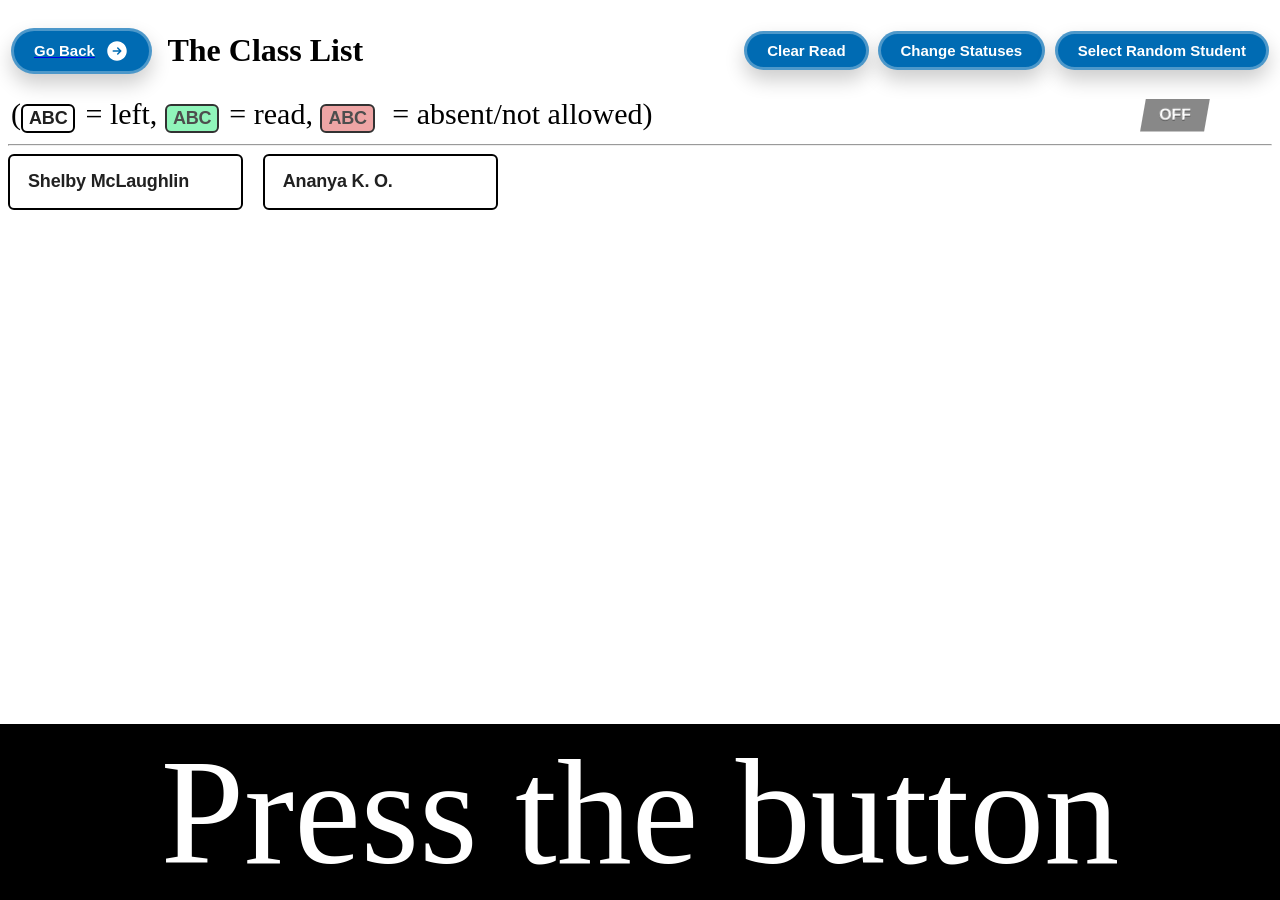
<file: School-Tools/Random-Student-Selector/index.html>
<!DOCTYPE html>
<html lang="en">
<head>
    <meta charset="UTF-8">
    <meta name="viewport" content="width=device-width, initial-scale=1.0">
    <title>Teachers Tools</title>
    <link rel="stylesheet" href="styles.css">
    <script src="names.js"></script>
</head>
<body>

    <table><tr><td id="a"><a href="https://ms7ru.github.io"><button class="back">Go Back<svg fill="currentColor" viewBox="0 0 24 24" class="icon"> <path clip-rule="evenodd" d="M12 2.25c-5.385 0-9.75 4.365-9.75 9.75s4.365 9.75 9.75 9.75 9.75-4.365 9.75-9.75S17.385 2.25 12 2.25zm4.28 10.28a.75.75 0 000-1.06l-3-3a.75.75 0 10-1.06 1.06l1.72 1.72H8.25a.75.75 0 000 1.5h5.69l-1.72 1.72a.75.75 0 101.06 1.06l3-3z" fill-rule="evenodd" ></path> </svg> </button></a></td>
    <td id="b"><h1>The Class List</h1></td>
    <td id="c"><button class="back" onclick="reset()">Clear Read</button></td>
    <td id="d"><button class="back" onclick="abbsent()">Change Statuses</button></td>
    <td id="e"><div style="float: right;"><button id="rand_select" class="back" onclick="random()">Select Random Student</button></div></td></tr></table>
    
    <table><tr><td id="explaination">(<button class='button-i'>ABC</button>= left, <button class='diss-i'>ABC</button>= read, <button class='abb-i'>ABC</button> = absent/not allowed)</td>
    <td id="slim-mode-tougle"><div class="checkbox-wrapper-8"> <input type="checkbox" id="cb3-8" class="tgl tgl-skewed" onchange="slim()"> <label for="cb3-8" data-tg-on="ON" data-tg-off="OFF" class="tgl-btn"></label> </div></td></tr></table>
    <div id="generate"></div><hr>
    

    <div id="names_c"></div>
    <div id="random">Press the button</div>
</body>
 <script src="script.js"></script>
</html>
</file>
<file: NewTab/CodeAssets/styles-search.css>
#term {
    width: 99vw;
    height: 88vh;
}

body {
    overflow: hidden;
}

#row {
    /* display: flex; */
    justify-content: left;
    align-items: left;
    width: 100vw;
    font-size: 100%;
}

img {
    border: 1px solid #000000;
}
</file>
<file: School-Tools/style.css>
@import url('https://fonts.googleapis.com/css2?family=Orbitron:wght@400..900&display=swap');

        body {
            font-family: "Orbitron", sans-serif;
            font-optical-sizing: auto;
            font-weight: 900;
            font-style: normal;
        }

        td {
            border: 1px solid black;
            width: 33vw;
            height: 40vh;
            text-align: center;
        }

        .button {
            display: inline-block;
            border-radius: 4px;
            background-color: #000000;
            border: none;
            color: #FFFFFF;
            text-align: center;
            font-size: 28px;
            padding: 20px;
            width: 200px;
            transition: all 0.5s;
            cursor: pointer;
            margin: 5px;
        }

        .dis {
            opacity: 0.6;
            cursor: not-allowed;
            margin: 5px;
            display: inline-block;
            border-radius: 4px;
            background-color: #000000;
            border: none;
            color: #FFFFFF;
            text-align: center;
            font-size: 28px;
            padding: 20px;
            width: 200px;
            transition: all 0.5s;
        }

        .button:hover {
            background-color: #000000;
            color: white;
        }

        .button:active {
            background-color: #3e8e41;
            box-shadow: 0 5px #666;
            transform: translateY(4px);
        }

        .button span {
            cursor: pointer;
            display: inline-block;
            position: relative;
            transition: 0.5s;
        }

        .button span:after {
            content: '\00bb';
            position: absolute;
            opacity: 0;
            top: 0;
            right: -20px;
            transition: 0.5s;
        }

        .button:hover span {
            padding-right: 25px;
        }

        .button:hover span:after {
            opacity: 1;
            right: 0;
        }

        h1 {
            text-align: center;
        }
</file>
<file: SiteMap/style.css>
@import url('https://fonts.googleapis.com/css2?family=Orbitron:wght@400..900&display=swap');

        body {
            font-family: "Orbitron", sans-serif;
            font-optical-sizing: auto;
            font-weight: 900;
            font-style: normal;
        }

        td {
            border: 1px solid black;
            width: 33vw;
            height: 40vh;
            text-align: center;
        }

        .button {
            display: inline-block;
            border-radius: 4px;
            background-color: #000000;
            border: none;
            color: #FFFFFF;
            text-align: center;
            font-size: 28px;
            padding: 20px;
            width: 200px;
            transition: all 0.5s;
            cursor: pointer;
            margin: 5px;
        }

        .dis {
            opacity: 0.6;
            cursor: not-allowed;
            margin: 5px;
            display: inline-block;
            border-radius: 4px;
            background-color: #000000;
            border: none;
            color: #FFFFFF;
            text-align: center;
            font-size: 28px;
            padding: 20px;
            width: 200px;
            transition: all 0.5s;
        }

        .button:hover {
            background-color: #000000;
            color: white;
        }

        .button:active {
            background-color: #3e8e41;
            box-shadow: 0 5px #666;
            transform: translateY(4px);
        }

        .button span {
            cursor: pointer;
            display: inline-block;
            position: relative;
            transition: 0.5s;
        }

        .button span:after {
            content: '\00bb';
            position: absolute;
            opacity: 0;
            top: 0;
            right: -20px;
            transition: 0.5s;
        }

        .button:hover span {
            padding-right: 25px;
        }

        .button:hover span:after {
            opacity: 1;
            right: 0;
        }

        h1 {
            text-align: center;
        }
</file>
<file: School-Tools/books-selector/style.css>
body {
      font-family: sans-serif;
      margin: 0;
      display: flex;
      flex-direction: column;
      height: 100vh;
      overflow: hidden
    }

    .header {
      display: flex;
      justify-content: space-between;
      align-items: center;
      padding: 10px;
      background-color: #f0f0f0;
      overflow: hidden
    }

    .select-container {
      display: flex;
      align-items: center;
      margin-right: 10px;
    }

    select {
      padding: 10px 20px;
      border: 1px solid #ddd;
      border-radius: 5px;
      cursor: pointer;
    }

    #pdf-container {
      flex: 1;
      overflow: auto;
      height: calc(100vh - 50px); /* Adjust according to the height of the header */
      overflow: hidden
    }

    .creator-text {
      color: black;
      text-align: right;
    }
</file>
<file: School-Tools/Random-Student-Selector/styles.css>
.button, .diss, .abb {
    backface-visibility: hidden;
    border-radius: .375rem;
    border-style: solid;
    border-width: .125rem;
    box-sizing: border-box;
    color: #212121;
    display: inline-block;
    font-family: Circular,Helvetica,sans-serif;
    font-size: 1.125rem;
    font-weight: 700;
    letter-spacing: -.01em;
    line-height: 1.3;
    padding: .875rem 1.125rem;
    position: relative;
    text-align: left;
    text-decoration: none;
    transform: translateZ(0) scale(1);
    transition: transform .2s;
    user-select: none;
    -webkit-user-select: none;
    touch-action: manipulation;
    margin-right: 10px;
}

.diss, .abb, .diss-i, .abb-i {
    opacity: 0.8;
    cursor: not-allowed;
}

.button, .button-i {
    background: #ffffff;
}

.diss, .diss-i {
    background: #75f3a9;
}

.abb, .abb-i {
    background: #eb8f8f;
}

.abb-i, .diss-i, .button-i {
    backface-visibility: hidden;
    border-radius: .375rem;
    border-style: solid;
    border-width: .125rem;
    box-sizing: border-box;
    color: #212121;
    display: inline-block;
    font-family: Circular,Helvetica,sans-serif;
    font-size: 1.125rem;
    font-weight: 700;
    letter-spacing: -.01em;
    line-height: 1.3;
    position: relative;
    text-align: left;
    text-decoration: none;
    transform: translateZ(0) scale(1);
    transition: transform .2s;
    user-select: none;
    -webkit-user-select: none;
    touch-action: manipulation;
    margin-right: 10px;
}

.click {
    background-color: #212121;
}

.hi {
    text-align: right;
}

.back {
    position: relative;
    transition: all 0.3s ease-in-out;
    box-shadow: 0px 10px 20px rgba(0, 0, 0, 0.2);
    padding-block: 0.5rem;
    padding-inline: 1.25rem;
    background-color: rgb(0 107 179);
    border-radius: 9999px;
    display: flex;
    align-items: center;
    justify-content: center;
    cursor: pointer;
    color: #ffff;
    gap: 10px;
    font-weight: bold;
    border: 3px solid #ffffff4d;
    outline: none;
    overflow: hidden;
    font-size: 15px;
  }

  .back-d {
    opacity: 0.8;
    cursor: not-allowed;
    position: relative;
    transition: all 0.3s ease-in-out;
    box-shadow: 0px 10px 20px rgba(0, 0, 0, 0.2);
    padding-block: 0.5rem;
    padding-inline: 1.25rem;
    background-color: rgb(179, 51, 0);
    border-radius: 9999px;
    display: flex;
    align-items: center;
    justify-content: center;
    cursor: not-allowed;
    color: #1f0303;
    gap: 10px;
    font-weight: bold;
    border: 3px solid #ffffff4d;
    outline: none;
    overflow: hidden;
    font-size: 15px;
  }
  
  .icon {
    width: 24px;
    height: 24px;
    transition: all 0.3s ease-in-out;
  }
  
  .back:hover {
    transform: scale(1.05);
    border-color: #fff9;
  }
  
  .back:hover .icon {
    transform: translate(4px);
  }
  
  .back:hover::before {
    animation: shine 1.5s ease-out infinite;
  }
  
  .back::before {
    content: "";
    position: absolute;
    width: 100px;
    height: 100%;
    background-image: linear-gradient(
      120deg,
      rgba(255, 255, 255, 0) 30%,
      rgba(255, 255, 255, 0.8),
      rgba(255, 255, 255, 0) 70%
    );
    top: 0;
    left: -100px;
    opacity: 0.6;
  }
  
  @keyframes shine {
    0% {
      left: -100px;
    }
  
    60% {
      left: 100%;
    }
  
    to {
      left: 100%;
    }
  }

#a {
    width: 153px;
}

#b {
    width: calc(100vw - 700px)
}

#c {
    width: 130px;
}

#d {
    width: 170px;
}

#e {
    width: 220px;
}

#random {
  width: 100%;
  display: flex;
  justify-content: center;
  align-items: center;
  position: fixed;
  bottom: 0;
  left: 0;
  margin-top: 20px; /* Optional: If you want some space above it */
  font-size: 150px;
  border: 2px solid black; /* Adjust the border width, style, and color as needed */
  box-sizing: border-box; /* Ensures border is included in the total width */
  background-color: black;
  color: white;
}

#explaination {
  font-size: 30px;
  width: 90vw;
}

#slim-mode-tougle {
  width: 10vw;
}

#names_c {
  display: grid;
  grid-template-columns: repeat(auto-fill, minmax(205px, 1fr));
  gap: 10px;
  margin-bottom: 100px;
}

/* From Uiverse.io by Shoh2008 */ 
.checkbox-wrapper-8 .tgl {
  display: none;
}

.checkbox-wrapper-8 .tgl,
  .checkbox-wrapper-8 .tgl:after,
  .checkbox-wrapper-8 .tgl:before,
  .checkbox-wrapper-8 .tgl *,
  .checkbox-wrapper-8 .tgl *:after,
  .checkbox-wrapper-8 .tgl *:before,
  .checkbox-wrapper-8 .tgl + .tgl-btn {
  box-sizing: border-box;
}

.checkbox-wrapper-8 .tgl::-moz-selection,
  .checkbox-wrapper-8 .tgl:after::-moz-selection,
  .checkbox-wrapper-8 .tgl:before::-moz-selection,
  .checkbox-wrapper-8 .tgl *::-moz-selection,
  .checkbox-wrapper-8 .tgl *:after::-moz-selection,
  .checkbox-wrapper-8 .tgl *:before::-moz-selection,
  .checkbox-wrapper-8 .tgl + .tgl-btn::-moz-selection,
  .checkbox-wrapper-8 .tgl::selection,
  .checkbox-wrapper-8 .tgl:after::selection,
  .checkbox-wrapper-8 .tgl:before::selection,
  .checkbox-wrapper-8 .tgl *::selection,
  .checkbox-wrapper-8 .tgl *:after::selection,
  .checkbox-wrapper-8 .tgl *:before::selection,
  .checkbox-wrapper-8 .tgl + .tgl-btn::selection {
  background: none;
}

.checkbox-wrapper-8 .tgl + .tgl-btn {
  outline: 0;
  display: block;
  width: 4em;
  height: 2em;
  position: relative;
  cursor: pointer;
  -webkit-user-select: none;
  -moz-user-select: none;
  -ms-user-select: none;
  user-select: none;
}

.checkbox-wrapper-8 .tgl + .tgl-btn:after,
  .checkbox-wrapper-8 .tgl + .tgl-btn:before {
  position: relative;
  display: block;
  content: "";
  width: 50%;
  height: 100%;
}

.checkbox-wrapper-8 .tgl + .tgl-btn:after {
  left: 0;
}

.checkbox-wrapper-8 .tgl + .tgl-btn:before {
  display: none;
}

.checkbox-wrapper-8 .tgl:checked + .tgl-btn:after {
  left: 50%;
}

.checkbox-wrapper-8 .tgl-skewed + .tgl-btn {
  overflow: hidden;
  transform: skew(-10deg);
  -webkit-backface-visibility: hidden;
  backface-visibility: hidden;
  transition: all 0.2s ease;
  font-family: sans-serif;
  background: #888;
}

.checkbox-wrapper-8 .tgl-skewed + .tgl-btn:after,
  .checkbox-wrapper-8 .tgl-skewed + .tgl-btn:before {
  transform: skew(10deg);
  display: inline-block;
  transition: all 0.2s ease;
  width: 100%;
  text-align: center;
  position: absolute;
  line-height: 2em;
  font-weight: bold;
  color: #fff;
  text-shadow: 0 1px 0 rgba(0, 0, 0, 0.4);
}

.checkbox-wrapper-8 .tgl-skewed + .tgl-btn:after {
  left: 100%;
  content: attr(data-tg-on);
}

.checkbox-wrapper-8 .tgl-skewed + .tgl-btn:before {
  left: 0;
  content: attr(data-tg-off);
}

.checkbox-wrapper-8 .tgl-skewed + .tgl-btn:active {
  background: #888;
}

.checkbox-wrapper-8 .tgl-skewed + .tgl-btn:active:before {
  left: -10%;
}

.checkbox-wrapper-8 .tgl-skewed:checked + .tgl-btn {
  background: #86d993;
}

.checkbox-wrapper-8 .tgl-skewed:checked + .tgl-btn:before {
  left: -100%;
}

.checkbox-wrapper-8 .tgl-skewed:checked + .tgl-btn:after {
  left: 0;
}

.checkbox-wrapper-8 .tgl-skewed:checked + .tgl-btn:active:after {
  left: 10%;
}
</file>
